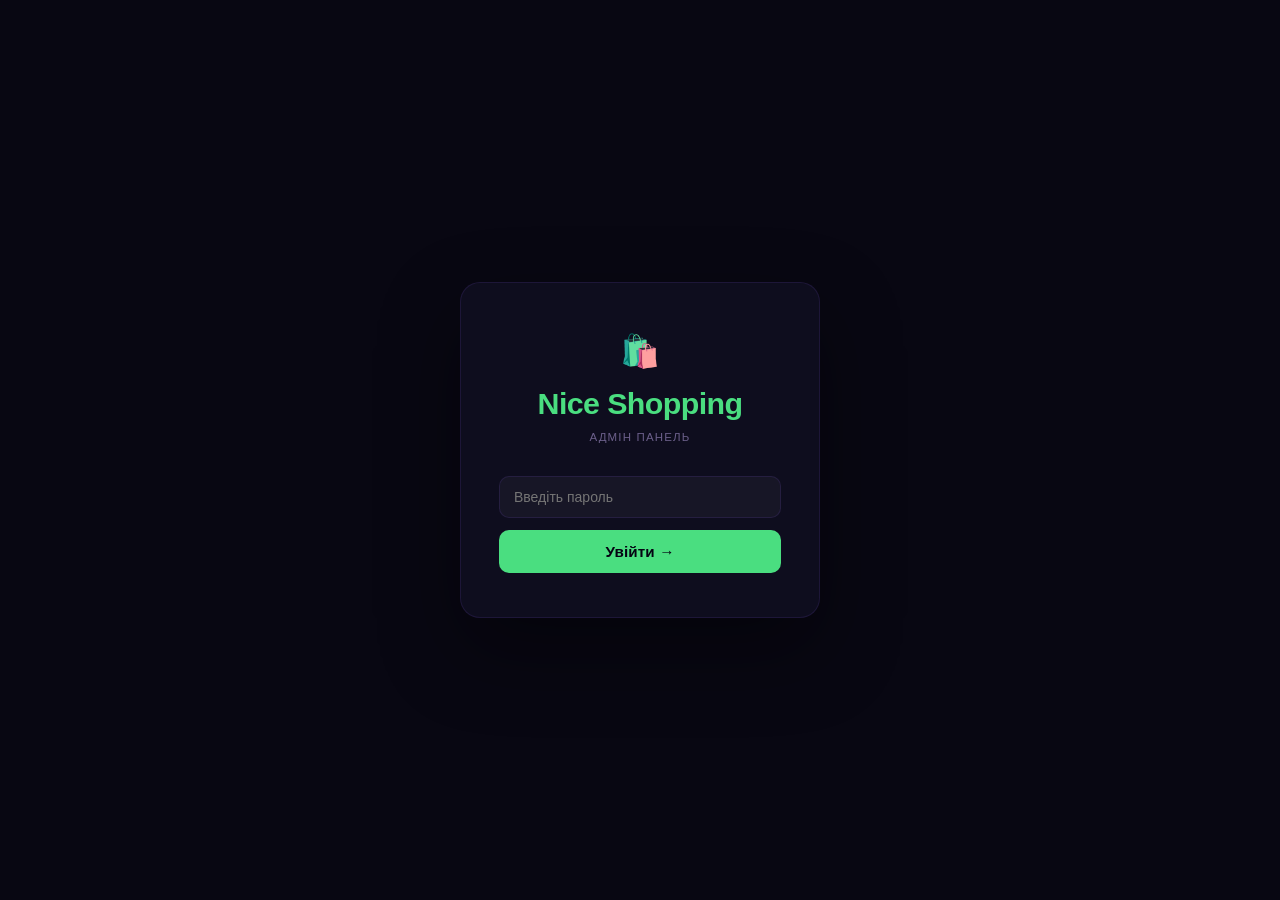
<file: admin.html>
<!doctype html>
<html lang="uk">
<head>
<meta charset="utf-8">
<meta name="viewport" content="width=device-width,initial-scale=1">
<meta http-equiv="Cache-Control" content="no-cache, no-store, must-revalidate">
<meta http-equiv="Pragma" content="no-cache">
<title>Адмін — Nice Shopping</title>
<link rel="icon" href="favicon.svg?v=2" type="image/svg+xml">
<script>try{if(localStorage.getItem('ns_admin_token'))document.documentElement.setAttribute('data-auth','1');}catch(e){}</script>
<style>
:root{
  --bg:#080712;--card:#0e0d1e;--card2:#13122a;
  --border:rgba(139,92,246,.12);--green:#4ade80;--glow:rgba(74,222,128,.1);
  --text:#eceaf8;--dim:#6b5f8a;--danger:#f87171;--warn:#fbbf24;
  --r:10px;--sb:220px;
}
*,*::before,*::after{box-sizing:border-box;margin:0;padding:0}
html,body{height:100%}
body{font-family:-apple-system,BlinkMacSystemFont,'Segoe UI',sans-serif;background:var(--bg);color:var(--text);font-size:14px;line-height:1.5}
button{cursor:pointer;font-family:inherit}
input,select,textarea{font-family:inherit;font-size:14px;color-scheme:dark}
select{background:#0e0d1e;color:#eceaf8;border-color:rgba(139,92,246,.2)}
option{background:#13122a;color:#eceaf8}
option:hover,option:checked{background:#1e1a3a;color:#c4b5fd}
a{text-decoration:none;color:inherit}

/* ── LOGIN ── */
[data-auth="1"] #loginScreen{display:none!important}
[data-auth="1"] #adminApp{display:block!important}
#loginScreen{position:fixed;inset:0;display:flex;align-items:center;justify-content:center;background:var(--bg);z-index:1000}
.lbox{background:var(--card);border:1px solid var(--border);border-radius:18px;padding:40px 36px;width:340px;text-align:center}
.llogo{font-size:1.8rem;font-weight:800;color:var(--green);margin-bottom:2px}
.lsub{font-size:.75rem;color:var(--dim);letter-spacing:.08em;text-transform:uppercase;margin-bottom:28px}
.linp{width:100%;padding:12px 14px;background:rgba(255,255,255,.04);border:1px solid var(--border);border-radius:var(--r);color:var(--text);outline:none;margin-bottom:12px;transition:border-color .15s}
.linp:focus{border-color:rgba(74,222,128,.5);box-shadow:0 0 0 3px rgba(74,222,128,.08)}
.lbtn{width:100%;padding:13px;background:var(--green);color:#050312;border:none;border-radius:var(--r);font-weight:700;font-size:.95rem;transition:all .2s;letter-spacing:.01em}
.lbtn:hover{filter:brightness(1.1)}
.lbtn:disabled{opacity:.5}
.lerr{color:var(--danger);font-size:.8rem;margin-top:10px;display:none}
.lbox{background:var(--card);border:1px solid var(--border);border-radius:20px;padding:44px 38px;width:360px;text-align:center;box-shadow:0 32px 80px rgba(0,0,0,.4)}
.llogo{font-size:1.9rem;font-weight:800;color:var(--green);margin-bottom:2px;letter-spacing:-.02em}
.lsub{font-size:.72rem;color:var(--dim);letter-spacing:.1em;text-transform:uppercase;margin-bottom:30px}

/* ── LAYOUT ── */
#adminApp{display:none;height:100vh;overflow:hidden}
#layout{display:flex;height:100vh}

/* ── SIDEBAR ── */
#sidebar{width:var(--sb);flex-shrink:0;background:var(--card);border-right:1px solid var(--border);display:flex;flex-direction:column;height:100vh;overflow-y:auto;transition:transform .25s;z-index:250}
.sb-logo{padding:22px 18px 14px;display:flex;align-items:center;gap:10px}
.sb-logo-icon{width:32px;height:32px;border-radius:9px;background:rgba(139,92,246,.12);border:1px solid rgba(139,92,246,.25);display:flex;align-items:center;justify-content:center;font-size:1.1rem;flex-shrink:0}
.sb-logo-name{font-size:1rem;font-weight:800;color:var(--green);letter-spacing:-.01em}
.sb-logo-sub{font-size:.62rem;color:var(--dim);letter-spacing:.09em;text-transform:uppercase;margin-top:1px}
.sb-sep{height:1px;background:var(--border);margin:4px 0}
nav{flex:1;padding:8px 6px}
.sb-section-label{font-size:.58rem;font-weight:800;color:rgba(139,92,246,.5);text-transform:uppercase;letter-spacing:.14em;padding:10px 12px 6px}
.sb-btn{display:flex;align-items:center;gap:11px;width:100%;padding:9px 12px;background:none;border:none;border-radius:11px;color:var(--dim);font-size:.84rem;font-weight:500;transition:all .2s;text-align:left;position:relative;cursor:pointer;margin-bottom:2px}
.sb-btn:hover{background:rgba(255,255,255,.05);color:var(--text)}
.sb-ico{font-size:1.05rem;width:34px;height:34px;display:flex;align-items:center;justify-content:center;flex-shrink:0;border-radius:10px;transition:all .22s;background:rgba(255,255,255,.04);border:1px solid rgba(255,255,255,.06)}
.sb-btn:hover .sb-ico{background:rgba(255,255,255,.08);transform:scale(1.05)}
/* per-tab active colors */
#btn-stats.active{background:rgba(139,92,246,.12);color:rgba(196,181,253,.95)}
#btn-stats.active .sb-ico{background:rgba(139,92,246,.22);border-color:rgba(139,92,246,.35);box-shadow:0 0 14px rgba(139,92,246,.25)}
#btn-products.active{background:rgba(59,130,246,.12);color:rgba(147,197,253,.95)}
#btn-products.active .sb-ico{background:rgba(59,130,246,.22);border-color:rgba(59,130,246,.35);box-shadow:0 0 14px rgba(59,130,246,.22)}
#btn-cats.active{background:rgba(251,146,60,.1);color:rgba(253,186,116,.95)}
#btn-cats.active .sb-ico{background:rgba(251,146,60,.2);border-color:rgba(251,146,60,.3);box-shadow:0 0 14px rgba(251,146,60,.2)}
#btn-orders.active{background:rgba(20,184,166,.1);color:rgba(94,234,212,.95)}
#btn-orders.active .sb-ico{background:rgba(20,184,166,.2);border-color:rgba(20,184,166,.3);box-shadow:0 0 14px rgba(20,184,166,.2)}
#btn-reviews.active{background:rgba(251,191,36,.1);color:rgba(253,224,71,.95)}
#btn-reviews.active .sb-ico{background:rgba(251,191,36,.2);border-color:rgba(251,191,36,.3);box-shadow:0 0 14px rgba(251,191,36,.2)}
/* hover icon tints */
#btn-stats:hover .sb-ico{background:rgba(139,92,246,.12)}
#btn-products:hover .sb-ico{background:rgba(59,130,246,.12)}
#btn-cats:hover .sb-ico{background:rgba(251,146,60,.1)}
#btn-orders:hover .sb-ico{background:rgba(20,184,166,.1)}
#btn-reviews:hover .sb-ico{background:rgba(251,191,36,.1)}
.sb-badge{margin-left:auto;font-size:.63rem;font-weight:800;padding:2px 8px;border-radius:20px;line-height:1.6;display:none}
#btn-products .sb-badge{background:rgba(59,130,246,.25);color:#93c5fd;border:1px solid rgba(59,130,246,.3)}
#btn-orders .sb-badge{background:rgba(248,113,113,.25);color:#fca5a5;border:1px solid rgba(248,113,113,.3)}
#btn-reviews .sb-badge{background:rgba(251,191,36,.22);color:#fde047;border:1px solid rgba(251,191,36,.28)}
/* new tabs */
#btn-clients.active{background:rgba(244,63,94,.1);color:rgba(253,164,175,.95)}
#btn-clients.active .sb-ico{background:rgba(244,63,94,.2);border-color:rgba(244,63,94,.3);box-shadow:0 0 14px rgba(244,63,94,.2)}
#btn-clients:hover .sb-ico{background:rgba(244,63,94,.1)}
#btn-promos.active{background:rgba(16,185,129,.1);color:rgba(110,231,183,.95)}
#btn-promos.active .sb-ico{background:rgba(16,185,129,.2);border-color:rgba(16,185,129,.3);box-shadow:0 0 14px rgba(16,185,129,.2)}
#btn-promos:hover .sb-ico{background:rgba(16,185,129,.1)}
#btn-banners.active{background:rgba(217,70,239,.1);color:rgba(240,171,252,.95)}
#btn-banners.active .sb-ico{background:rgba(217,70,239,.2);border-color:rgba(217,70,239,.3);box-shadow:0 0 14px rgba(217,70,239,.2)}
#btn-banners:hover .sb-ico{background:rgba(217,70,239,.1)}
#btn-delivery.active{background:rgba(14,165,233,.1);color:rgba(125,211,252,.95)}
#btn-delivery.active .sb-ico{background:rgba(14,165,233,.2);border-color:rgba(14,165,233,.3);box-shadow:0 0 14px rgba(14,165,233,.2)}
#btn-delivery:hover .sb-ico{background:rgba(14,165,233,.1)}
#btn-media.active{background:rgba(148,163,184,.1);color:rgba(203,213,225,.95)}
#btn-media.active .sb-ico{background:rgba(148,163,184,.15);border-color:rgba(148,163,184,.25);box-shadow:0 0 14px rgba(148,163,184,.15)}
#btn-media:hover .sb-ico{background:rgba(148,163,184,.1)}
#btn-settings.active{background:rgba(139,92,246,.1);color:rgba(196,181,253,.95)}
#btn-settings.active .sb-ico{background:rgba(139,92,246,.2);border-color:rgba(139,92,246,.3);box-shadow:0 0 14px rgba(139,92,246,.2)}
#btn-settings:hover .sb-ico{background:rgba(139,92,246,.1)}
.sb-bottom{padding:10px 8px 14px;border-top:1px solid var(--border);display:flex;flex-direction:column;gap:3px}
.sb-link{display:flex;align-items:center;gap:9px;padding:9px 14px;border-radius:var(--r);font-size:.79rem;font-weight:600;border:1px solid transparent;background:none;width:100%;text-align:left;text-decoration:none;cursor:pointer;font-family:inherit;transition:all .18s}
.sb-link.green{color:#4ade80;border-color:rgba(74,222,128,.18);background:rgba(74,222,128,.05)}
.sb-link.green:hover{background:rgba(74,222,128,.14);border-color:rgba(74,222,128,.4);color:#fff}
.sb-link.yellow{color:#fbbf24;border-color:rgba(251,191,36,.18);background:rgba(251,191,36,.05)}
.sb-link.yellow:hover{background:rgba(251,191,36,.14);border-color:rgba(251,191,36,.4);color:#fff}
.sb-link.blue{color:#60a5fa;border-color:rgba(96,165,250,.18);background:rgba(96,165,250,.05)}
.sb-link.blue:hover{background:rgba(96,165,250,.14);border-color:rgba(96,165,250,.4);color:#fff}
.sb-logout{display:flex;align-items:center;gap:9px;padding:9px 14px;border-radius:var(--r);border:1px solid rgba(248,113,113,.35);background:rgba(248,113,113,.1);color:#f87171;font-size:.79rem;font-weight:600;cursor:pointer;width:100%;font-family:inherit;transition:all .18s;margin-top:4px}
.sb-logout:hover{background:rgba(248,113,113,.22);color:#fff;border-color:rgba(248,113,113,.6)}

/* ── MAIN ── */
#main{flex:1;overflow:hidden;display:flex;flex-direction:column}
.tab{display:none;flex:1;flex-direction:column;overflow:hidden}
.tab.active{display:flex}
.tab-scroll{flex:1;overflow-y:auto;-webkit-overflow-scrolling:touch}

/* ── PAGE HEADER ── */
.phdr{display:flex;align-items:center;justify-content:space-between;padding:18px 24px 16px;gap:10px;flex-wrap:wrap;border-bottom:1px solid rgba(255,255,255,.04)}
.phdr-title{font-size:1.25rem;font-weight:700;letter-spacing:-.01em}
.phdr-right{display:flex;gap:8px;align-items:center}

/* ── BUTTONS ── */
.btn-green{display:inline-flex;align-items:center;gap:6px;padding:9px 18px;background:var(--green);color:#020d04;border:none;border-radius:var(--r);font-weight:700;font-size:.84rem;transition:opacity .15s}
.btn-green:hover{opacity:.85}
.btn-out{display:inline-flex;align-items:center;gap:5px;padding:8px 14px;background:none;border:1px solid var(--border);color:var(--dim);border-radius:var(--r);font-size:.8rem;transition:background .15s,color .15s}
.btn-out:hover{background:rgba(255,255,255,.05);color:var(--text)}
.btn-sm{padding:5px 10px;border-radius:6px;font-size:.74rem;border:1px solid var(--border);background:none;color:var(--dim);transition:all .15s}
.btn-sm:hover{background:rgba(255,255,255,.06);color:var(--text)}
.btn-sm.danger{border-color:rgba(248,113,113,.3);color:var(--danger)}
.btn-sm.danger:hover{background:rgba(248,113,113,.1)}
.btn-sm.primary{border-color:rgba(74,222,128,.3);color:var(--green)}
.btn-sm.primary:hover{background:rgba(74,222,128,.1)}

/* ── FILTER BAR ── */
.fbar-wrap{padding:10px 22px;overflow-x:auto;scrollbar-width:none}
.fbar-wrap::-webkit-scrollbar{display:none}
.fbar{display:flex;gap:6px;white-space:nowrap}
.fp{padding:6px 14px;border-radius:20px;border:1px solid var(--border);background:none;color:var(--dim);font-size:.76rem;white-space:nowrap;transition:all .15s}
.fp:hover{background:var(--glow);color:var(--text)}
.fp.active{background:var(--green);color:#020d04;border-color:var(--green);font-weight:600}

/* ── TABLE ── */
.tbl-wrap{overflow-x:auto}
.dtbl{width:100%;border-collapse:collapse}
.dtbl th{padding:10px 14px;text-align:left;font-size:.68rem;color:var(--dim);text-transform:uppercase;letter-spacing:.07em;border-bottom:1px solid var(--border);white-space:nowrap;background:rgba(255,255,255,.015)}
.dtbl td{padding:10px 14px;border-bottom:1px solid rgba(255,255,255,.03);vertical-align:middle}
.dtbl tbody tr:hover{background:rgba(139,92,246,.04)}
.dtbl tbody tr:last-child td{border-bottom:none}

/* ── THUMB ── */
.thumb{width:38px;height:38px;border-radius:8px;object-fit:cover}
.thumb-ph{width:38px;height:38px;border-radius:8px;background:linear-gradient(135deg,rgba(139,92,246,.2),rgba(74,222,128,.12));display:flex;align-items:center;justify-content:center;font-size:.95rem}

/* ── INLINE INPUTS ── */
.iinp{background:rgba(255,255,255,.04);border:1px solid rgba(139,92,246,.15);border-radius:6px;color:var(--text);padding:4px 8px;width:68px;text-align:center;transition:border-color .15s}
.iinp:focus{outline:none;border-color:var(--green);box-shadow:0 0 0 2px rgba(74,222,128,.12)}
.stk-cell{display:flex;align-items:center;gap:6px}
.stk-tog{padding:3px 9px;border-radius:6px;font-size:.68rem;font-weight:600;border:1px solid;cursor:pointer;background:none;transition:all .15s}
.cat-pill{display:inline-block;padding:3px 9px;border-radius:6px;font-size:.74rem;border:1px solid var(--border);cursor:pointer;white-space:nowrap;transition:all .15s}
.cat-pill:hover{border-color:rgba(139,92,246,.45);color:var(--accent)}
.stk-tog.avail{border-color:rgba(74,222,128,.35);color:var(--green)}
.stk-tog.limited{border-color:rgba(251,191,36,.35);color:#fbbf24}
.stk-tog.out{border-color:rgba(248,113,113,.35);color:var(--danger)}

/* ── PROD GRID ── */
.pgrid{display:grid;grid-template-columns:repeat(auto-fill,minmax(170px,1fr));gap:12px;padding:0 22px 22px}
.pgc{background:var(--card);border:1px solid var(--border);border-radius:12px;overflow:hidden;display:flex;flex-direction:column}
.pgc-img{aspect-ratio:1;position:relative;display:flex;align-items:center;justify-content:center;overflow:hidden;background:linear-gradient(135deg,rgba(139,92,246,.12),rgba(74,222,128,.08))}
.pgc-img img{position:absolute;inset:0;width:100%;height:100%;object-fit:cover}
.pgc-body{padding:8px 10px;flex:1}
.pgc-name{font-size:.76rem;font-weight:600;overflow:hidden;text-overflow:ellipsis;white-space:nowrap}
.pgc-price{font-size:.88rem;font-weight:700;color:var(--green)}
.pgc-old{font-size:.7rem;color:var(--dim);text-decoration:line-through;margin-left:4px}
.pgc-acts{display:flex;gap:4px;padding:7px 8px;border-top:1px solid var(--border)}
.pgc-acts .btn-sm{flex:1;text-align:center;padding:5px 4px}

/* ── VIEW SWITCH ── */
.vsw{display:flex;gap:4px}
.vbtn{padding:6px 10px;border-radius:8px;border:1px solid var(--border);background:none;color:var(--dim);font-size:.82rem;transition:all .15s}
.vbtn.active{background:var(--glow);color:var(--green);border-color:rgba(74,222,128,.3)}

/* ── STAT SECTIONS ── */
.stat-sec{padding:16px 22px 6px}
.stat-sec-label{font-size:.67rem;font-weight:700;color:var(--dim);text-transform:uppercase;letter-spacing:.09em;margin-bottom:10px}
.sgrid{display:grid;grid-template-columns:repeat(auto-fit,minmax(160px,1fr));gap:10px}

/* ── STAT CARDS ── */
.scard{background:var(--card);border:1px solid var(--border);border-left:3px solid transparent;border-radius:12px;padding:14px 16px;transition:border-color .15s}
.scard:hover{border-color:rgba(74,222,128,.25)}
.scard.s-green{border-left-color:var(--green)}
.scard.s-blue{border-left-color:#60a5fa}
.scard.s-purple{border-left-color:#a78bfa}
.scard.s-teal{border-left-color:#34d399}
.scard.s-warn{border-left-color:var(--warn)}
.scard-label{font-size:.67rem;color:var(--dim);text-transform:uppercase;letter-spacing:.07em;margin-bottom:5px}
.scard-val{font-size:1.45rem;font-weight:700}
.scard-val.green{color:var(--green)}
.scard-val.blue{color:#60a5fa}
.scard-val.purple{color:#a78bfa}
.scard-val.teal{color:#34d399}
.scard-val.warn{color:var(--warn)}
.scard-sub{font-size:.7rem;color:var(--dim);margin-top:4px}

/* ── STATUS CHIPS ── */
.sch-row{display:flex;gap:8px;flex-wrap:wrap}
.sch{display:flex;align-items:center;gap:10px;padding:10px 16px;background:var(--card);border:1px solid var(--border);border-radius:10px;flex:1;min-width:120px}
.sch-ico{font-size:1.1rem}
.sch-label{font-size:.65rem;color:var(--dim);text-transform:uppercase;letter-spacing:.05em}
.sch-val{font-size:1.15rem;font-weight:700}

/* ── LOW STOCK ── */
.ls-card{background:rgba(248,113,113,.05);border:1px solid rgba(248,113,113,.2);border-radius:12px;padding:14px 16px}
.ls-title{font-size:.7rem;font-weight:700;color:var(--danger);text-transform:uppercase;letter-spacing:.08em;margin-bottom:8px}
.ls-item{display:flex;justify-content:space-between;align-items:center;padding:7px 0;border-bottom:1px solid rgba(248,113,113,.08);font-size:.8rem;gap:10px}
.ls-item:last-child{border-bottom:none}
.ls-thumb{width:38px;height:38px;border-radius:8px;object-fit:cover;flex-shrink:0;border:1px solid rgba(139,92,246,.18)}
.ls-thumb-ph{width:38px;height:38px;border-radius:8px;background:var(--card);border:1px solid var(--border);flex-shrink:0;display:flex;align-items:center;justify-content:center;font-size:1.2rem}
.ls-item-name{flex:1;overflow:hidden;text-overflow:ellipsis;white-space:nowrap}
.ls-item-actions{display:flex;align-items:center;gap:5px;flex-shrink:0}
.ls-stk-inp{width:52px;font-size:.75rem;padding:3px 5px;border-radius:6px;border:1px solid var(--border);background:var(--card);color:var(--text);text-align:center}

/* ── CHART ── */
.chart-wrap{display:flex;align-items:flex-end;gap:6px;height:110px}
.bcol{display:flex;flex-direction:column;align-items:center;flex:1;height:100%;gap:3px}
.bval{font-size:.62rem;color:var(--dim)}
.bbg{flex:1;width:100%;background:rgba(74,222,128,.06);border-radius:4px;display:flex;align-items:flex-end}
.bfill{width:100%;background:linear-gradient(to top,#2ecc71,#4ade8088);border-radius:4px;min-height:3px}
.blbl{font-size:.62rem;color:var(--dim)}

/* ── NEW TABS SHARED ── */
.nt-body{padding:20px 22px 40px}
.nt-sec{background:var(--card2);border:1px solid var(--border);border-radius:16px;padding:20px 22px;margin-bottom:16px}
.nt-sec-title{font-size:.72rem;font-weight:700;text-transform:uppercase;letter-spacing:.1em;color:var(--dim);margin-bottom:14px}
.nt-grid{display:grid;grid-template-columns:1fr 1fr;gap:12px}
.nt-grid.c3{grid-template-columns:1fr 1fr 1fr}
.nt-field{display:flex;flex-direction:column;gap:5px}
.nt-label{font-size:.72rem;font-weight:600;color:var(--dim)}
.nt-inp{padding:9px 12px;background:rgba(255,255,255,.04);border:1px solid var(--border);border-radius:8px;color:var(--text);outline:none;width:100%;transition:border-color .15s;font-size:.85rem}
.nt-inp:focus{border-color:rgba(139,92,246,.5)}
.nt-save{display:inline-flex;align-items:center;gap:6px;padding:9px 20px;background:rgba(139,92,246,.2);border:1px solid rgba(139,92,246,.35);border-radius:9px;color:rgba(196,181,253,.95);font-size:.82rem;font-weight:700;cursor:pointer;transition:all .18s}
.nt-save:hover{background:rgba(139,92,246,.35)}
/* client table */
.cli-tbl{width:100%;border-collapse:collapse;font-size:.82rem}
.cli-tbl th{padding:8px 12px;text-align:left;font-size:.68rem;font-weight:700;text-transform:uppercase;letter-spacing:.08em;color:var(--dim);border-bottom:1px solid var(--border)}
.cli-tbl td{padding:9px 12px;border-bottom:1px solid rgba(139,92,246,.06)}
.cli-tbl tr:hover td{background:rgba(139,92,246,.04)}
/* promo codes */
.promo-card{background:var(--card2);border:1px solid var(--border);border-radius:12px;padding:14px 16px;display:flex;align-items:center;gap:12px;margin-bottom:8px}
.promo-code{font-size:.9rem;font-weight:800;letter-spacing:.08em;color:#4ade80;background:rgba(74,222,128,.1);border:1px solid rgba(74,222,128,.2);border-radius:8px;padding:4px 12px}
.promo-info{flex:1;font-size:.8rem;color:var(--dim)}
.promo-badge{font-size:.72rem;font-weight:700;padding:3px 10px;border-radius:20px;background:rgba(139,92,246,.15);color:rgba(196,181,253,.9)}
/* media grid */
.media-grid{display:grid;grid-template-columns:repeat(auto-fill,minmax(120px,1fr));gap:10px;padding:18px 22px}
.media-item{border-radius:10px;overflow:hidden;border:1px solid var(--border);cursor:pointer;position:relative;aspect-ratio:1;background:var(--card2)}
.media-item img{width:100%;height:100%;object-fit:cover;display:block}
.media-item:hover::after{content:'Копіювати';position:absolute;inset:0;background:rgba(0,0,0,.6);display:flex;align-items:center;justify-content:center;font-size:.72rem;font-weight:700;color:#fff}
.media-name{font-size:.62rem;color:var(--dim);padding:4px 6px;text-align:center;overflow:hidden;text-overflow:ellipsis;white-space:nowrap}
/* delivery toggle */
.del-toggle{display:flex;gap:8px;flex-wrap:wrap}
.del-tog-btn{padding:7px 16px;border-radius:9px;border:1px solid var(--border);background:none;color:var(--dim);font-size:.8rem;cursor:pointer;transition:all .18s}
.del-tog-btn.active{background:rgba(14,165,233,.15);border-color:rgba(14,165,233,.35);color:rgba(125,211,252,.95)}
/* banner preview */
.banner-preview{border-radius:14px;overflow:hidden;margin-top:14px;min-height:80px;display:flex;align-items:center;padding:20px 24px;border:1px solid var(--border)}
.banner-preview-title{font-size:1.1rem;font-weight:800;margin-bottom:4px}
.banner-preview-sub{font-size:.8rem;opacity:.7;margin-bottom:10px}
.banner-preview-btn{display:inline-flex;padding:7px 16px;border-radius:8px;font-size:.8rem;font-weight:700;background:rgba(255,255,255,.15);color:#fff;border:1px solid rgba(255,255,255,.3)}

/* ── CATALOG CARDS ── */
.catgrid{display:grid;grid-template-columns:repeat(auto-fill,minmax(190px,1fr));gap:14px;padding:18px 22px}
.catcard{background:var(--card2);border:1px solid var(--border);border-radius:18px;padding:22px 16px 16px;text-align:center;cursor:pointer;position:relative;transition:all .22s;overflow:hidden}
.catcard::after{content:'';position:absolute;inset:0;background:linear-gradient(135deg,rgba(139,92,246,.07),rgba(74,222,128,.04));opacity:0;transition:opacity .22s;pointer-events:none}
.catcard:hover{border-color:rgba(139,92,246,.4);transform:translateY(-2px);box-shadow:0 10px 30px rgba(0,0,0,.35)}
.catcard:hover::after{opacity:1}
.catcard-ico-wrap{width:60px;height:60px;border-radius:16px;background:linear-gradient(135deg,rgba(139,92,246,.18),rgba(74,222,128,.1));border:1px solid rgba(139,92,246,.22);display:flex;align-items:center;justify-content:center;font-size:1.8rem;margin:0 auto 12px;transition:transform .22s}
.catcard:hover .catcard-ico-wrap{transform:scale(1.06)}
.catcard-name{font-size:.88rem;font-weight:700;margin-bottom:8px;line-height:1.35}
.catcard-count{display:inline-flex;align-items:center;padding:3px 11px;border-radius:20px;font-size:.7rem;font-weight:600;background:rgba(139,92,246,.1);border:1px solid rgba(139,92,246,.18);color:rgba(200,185,255,.75);margin-bottom:14px}
.catcard-actions{display:flex;gap:6px;justify-content:center}
.catcard-del{position:absolute;top:9px;right:9px;background:rgba(248,113,113,.08);border:1px solid rgba(248,113,113,.2);color:var(--danger);font-size:.7rem;padding:3px 8px;border-radius:7px;opacity:0;transition:all .18s;cursor:pointer}
.catcard:hover .catcard-del{opacity:1}
.catcard-del:hover{background:rgba(248,113,113,.2);border-color:rgba(248,113,113,.45)}

/* ── ORDER FILTER TABS ── */
.ord-tabs{display:flex;gap:2px;padding:12px 22px 0;border-bottom:1px solid var(--border);margin-bottom:14px}
.ord-tab{background:none;border:1px solid transparent;border-bottom:none;color:var(--dim);font-size:.79rem;font-weight:600;padding:7px 16px;border-radius:9px 9px 0 0;cursor:pointer;transition:all .18s;position:relative;bottom:-1px}
.ord-tab:hover{color:var(--text);background:rgba(139,92,246,.06)}
.ord-tab.active{background:var(--card2);border-color:var(--border)}
/* Нові — синій */
#ordTabNew:hover{background:rgba(59,130,246,.08)}
#ordTabNew.active{color:rgba(147,197,253,.95);border-color:rgba(59,130,246,.3);box-shadow:inset 0 2px 0 rgba(59,130,246,.5)}
/* В обробці — жовтий */
#ordTabProcessing:hover{background:rgba(251,191,36,.07)}
#ordTabProcessing.active{color:rgba(253,224,71,.95);border-color:rgba(251,191,36,.3);box-shadow:inset 0 2px 0 rgba(251,191,36,.5)}
/* Готові — зелений */
#ordTabDone:hover{background:rgba(74,222,128,.07)}
#ordTabDone.active{color:rgba(134,239,172,.95);border-color:rgba(74,222,128,.3);box-shadow:inset 0 2px 0 rgba(74,222,128,.5)}
.ord-tab .ord-tab-badge{display:inline-flex;align-items:center;justify-content:center;min-width:18px;height:18px;border-radius:9px;font-size:.67rem;font-weight:700;padding:0 5px;margin-left:6px;background:rgba(139,92,246,.25);color:rgba(200,185,255,.9)}
#ordTabNew.active .ord-tab-badge{background:rgba(59,130,246,.35)}
#ordTabProcessing.active .ord-tab-badge{background:rgba(251,191,36,.25)}
#ordTabDone.active .ord-tab-badge{background:rgba(74,222,128,.25)}
.ord-tab-badge.red{background:rgba(248,113,113,.25);color:#f87171}
.ord-tab-badge.yellow{background:rgba(251,191,36,.18);color:#fbbf24}
.ord-tab-badge.green{background:rgba(74,222,128,.2);color:#4ade80}

/* ── ORDER ROWS ── */
.ord-detail{display:none;background:#080e0a;border-top:1px solid var(--border)}
.ord-detail.open{display:block}
.ord-grid{display:grid;grid-template-columns:1fr 1fr;gap:10px 24px;padding:14px 20px}
.ord-label{font-size:.68rem;color:var(--dim);text-transform:uppercase;letter-spacing:.06em}
.ord-val{font-size:.86rem}
.ord-footer{padding:12px 20px;display:flex;justify-content:space-between;align-items:center;border-top:1px solid rgba(74,222,128,.06)}

/* ── REVIEW CARD ── */
.rcard{background:var(--card2);border:1px solid var(--border);border-radius:12px;padding:14px 18px;margin-bottom:10px;transition:border-color .15s}
.rcard:hover{border-color:rgba(139,92,246,.25)}
.rcard-hdr{display:flex;align-items:center;justify-content:space-between;margin-bottom:6px}
.rcard-name{font-weight:600;font-size:.88rem}
.rcard-stars{color:var(--warn);font-size:.84rem;letter-spacing:1px}
.rcard-text{font-size:.82rem;color:var(--dim);line-height:1.55}

/* ── OVERLAY PANEL ── */
#overlay{position:fixed;inset:0;background:rgba(0,0,0,.72);display:none;z-index:500;justify-content:flex-end}
#overlay.open{display:flex}
#panel{width:530px;max-width:100%;background:var(--card);border-left:1px solid var(--border);display:flex;flex-direction:column;height:100vh;overflow:hidden}
.panel-hdr{display:flex;align-items:center;justify-content:space-between;padding:16px 18px;border-bottom:1px solid var(--border);flex-shrink:0}
.panel-title{font-size:.98rem;font-weight:700}
.panel-close{width:28px;height:28px;border-radius:50%;background:rgba(255,255,255,.06);border:none;color:var(--dim);font-size:.9rem;display:flex;align-items:center;justify-content:center}
.panel-close:hover{background:rgba(255,255,255,.12);color:var(--text)}
.panel-body{flex:1;overflow-y:auto;padding:18px}
.panel-footer{padding:14px 18px;border-top:1px solid var(--border);display:flex;gap:8px;flex-shrink:0}

/* ── FORM ── */
.fsect{margin-bottom:18px}
.fsect-title{font-size:.68rem;font-weight:700;color:var(--green);text-transform:uppercase;letter-spacing:.1em;margin-bottom:10px}
.frow{display:grid;gap:10px;margin-bottom:10px}
.frow.c2{grid-template-columns:1fr 1fr}
.frow.c3{grid-template-columns:1fr 1fr 1fr}
.ff{display:flex;flex-direction:column;gap:4px}
.flbl{font-size:.68rem;color:var(--dim);text-transform:uppercase;letter-spacing:.05em}
.finp,.fsel,.fta{width:100%;padding:10px 12px;background:rgba(139,92,246,.06);border:1px solid var(--border);border-radius:var(--r);color:var(--text);outline:none;transition:all .15s}
.finp:focus,.fsel:focus,.fta:focus{border-color:rgba(74,222,128,.5);box-shadow:0 0 0 3px rgba(74,222,128,.08)}
select,select.fsel,select.iinp,.nt-inp[type!="text"][type!="number"][type!="email"][type!="password"]{color-scheme:dark}
.fta{resize:vertical;min-height:72px}
.fhint{font-size:.7rem;color:var(--dim)}
.fhint.green{color:var(--green)}

/* ── IMG SLOTS ── */
.islots{display:flex;gap:7px;flex-wrap:wrap;margin-bottom:8px}
.islot{width:76px;height:76px;border-radius:10px;border:1.5px dashed rgba(74,222,128,.22);display:flex;align-items:center;justify-content:center;font-size:1.2rem;color:var(--dim);cursor:pointer;position:relative;overflow:hidden;transition:border-color .15s}
.islot:hover{border-color:var(--green)}
.islot.filled{border-style:solid;border-color:var(--border)}
.islot.active-slot{border-color:var(--green)!important}
.islot img{position:absolute;inset:0;width:100%;height:100%;object-fit:cover}
.islot-main{position:absolute;bottom:2px;left:2px;font-size:.52rem;background:var(--green);color:#020d04;padding:1px 4px;border-radius:3px;font-weight:700}
.islot-del{position:absolute;top:2px;right:2px;width:17px;height:17px;border-radius:50%;background:rgba(0,0,0,.75);border:none;color:#fff;font-size:.6rem;display:flex;align-items:center;justify-content:center}
.img-url-row{display:flex;gap:6px}
.img-rot-row{display:flex;gap:5px;margin-top:5px}

/* ── COLORS ── */
.cpresets{display:flex;gap:7px;flex-wrap:wrap;margin-bottom:7px}
.csw{width:26px;height:26px;border-radius:50%;border:2px solid transparent;cursor:pointer;transition:border-color .15s,transform .1s;flex-shrink:0}
.csw:hover{transform:scale(1.1)}
.csw.on{border-color:#fff;box-shadow:0 0 0 1px rgba(0,0,0,.4)}
.ctags{display:flex;gap:5px;flex-wrap:wrap;margin-bottom:8px}
.ctag{display:flex;align-items:center;gap:5px;padding:3px 8px 3px 5px;background:rgba(74,222,128,.07);border:1px solid rgba(74,222,128,.18);border-radius:20px;font-size:.76rem}
.cdot{width:11px;height:11px;border-radius:50%;flex-shrink:0}
.ctag-del{background:none;border:none;color:var(--dim);font-size:.75rem;padding:0;line-height:1}
.ctag-del:hover{color:var(--danger)}
.cust-row{display:flex;gap:7px;align-items:center}

/* ── ICON GRID ── */
.icongrid{display:flex;gap:5px;flex-wrap:wrap;margin:8px 0}
.iopt{width:34px;height:34px;border-radius:8px;display:flex;align-items:center;justify-content:center;font-size:1.05rem;cursor:pointer;border:2px solid transparent;background:rgba(255,255,255,.03);transition:border-color .15s}
.iopt:hover{background:rgba(255,255,255,.07)}
.iopt.sel{border-color:var(--green);background:rgba(74,222,128,.1)}

/* ── MODAL ── */
.moverlay{position:fixed;inset:0;background:rgba(0,0,0,.72);display:none;align-items:center;justify-content:center;z-index:600}
.moverlay.open{display:flex}
.mbox{background:var(--card);border:1px solid var(--border);border-radius:16px;padding:22px;width:460px;max-width:95vw;max-height:85vh;overflow-y:auto}
.mhdr{display:flex;align-items:center;justify-content:space-between;margin-bottom:14px}
.mtitle{font-size:.96rem;font-weight:700}
.mcats{display:flex;flex-wrap:wrap;gap:7px}
.mcat-btn{padding:8px 13px;border-radius:var(--r);border:1px solid var(--border);background:none;color:var(--dim);font-size:.78rem;transition:all .15s}
.mcat-btn:hover{background:var(--glow);color:var(--text)}
.mcat-btn.cur{border-color:var(--green);color:var(--green);background:rgba(74,222,128,.08)}

/* ── EMPTY ── */
.empty{display:flex;flex-direction:column;align-items:center;justify-content:center;padding:55px 20px;color:var(--dim);gap:10px;text-align:center}
.empty-ico{font-size:2.3rem}
.empty p{font-size:.88rem}

/* ── MOBILE ── */
#menuBtn{display:none;position:fixed;top:11px;left:11px;z-index:300;background:var(--card);border:1px solid var(--border);width:36px;height:36px;border-radius:9px;align-items:center;justify-content:center;font-size:1rem;color:var(--text)}
#sbOverlay{display:none;position:fixed;inset:0;background:rgba(0,0,0,.5);z-index:200}
@media(max-width:768px){
  #menuBtn{display:flex}
  #sidebar{position:fixed;left:0;top:0;bottom:0;transform:translateX(-100%)}
  #sidebar.open{transform:translateX(0)}
  #sbOverlay.open{display:block}
  .phdr{padding-top:14px;padding-left:54px}
  #panel{width:100%;border-left:none;height:auto;max-height:90vh}
  #overlay{align-items:flex-end}
  .sgrid{grid-template-columns:repeat(2,1fr)}
  .sch-row{flex-direction:column}
  .stat-sec{padding:10px 14px 4px}
  .frow.c2,.frow.c3{grid-template-columns:1fr}
  .dtbl{min-width:480px}
  .ord-grid{grid-template-columns:1fr}
}

/* ── TOAST ── */
#toast{position:fixed;bottom:22px;left:50%;transform:translateX(-50%);background:#1a2e1e;border:1px solid rgba(74,222,128,.22);color:var(--text);padding:9px 20px;border-radius:30px;font-size:.83rem;z-index:9999;opacity:0;transition:opacity .25s;pointer-events:none;white-space:nowrap}
#toast.show{opacity:1}

/* ── MISC ── */
.box{background:var(--card);border:1px solid var(--border);border-radius:14px;overflow:hidden}
.badge{display:inline-flex;align-items:center;gap:4px;padding:2px 9px;border-radius:20px;font-size:.68rem;font-weight:600;background:rgba(74,222,128,.1);border:1px solid rgba(74,222,128,.18);color:rgba(74,222,128,.9)}

/* ── SCROLLBAR ── */
.tab-scroll::-webkit-scrollbar{width:5px}
.tab-scroll::-webkit-scrollbar-track{background:transparent}
.tab-scroll::-webkit-scrollbar-thumb{background:rgba(139,92,246,.25);border-radius:4px}
.tab-scroll::-webkit-scrollbar-thumb:hover{background:rgba(139,92,246,.45)}
#sidebar::-webkit-scrollbar{width:4px}
#sidebar::-webkit-scrollbar-track{background:transparent}
#sidebar::-webkit-scrollbar-thumb{background:rgba(139,92,246,.2);border-radius:4px}
</style>
</head>
<body>

<!-- ── LOGIN ── -->
<div id="loginScreen">
  <div class="lbox">
    <div style="font-size:2rem;margin-bottom:6px">🛍️</div>
    <div class="llogo">Nice Shopping</div>
    <div class="lsub">Адмін панель</div>
    <input id="loginPass" class="linp" type="password" placeholder="Введіть пароль">
    <button class="lbtn" onclick="doLogin()">Увійти →</button>
    <div id="loginErr" class="lerr"></div>
  </div>
</div>

<!-- ── ADMIN ── -->
<div id="adminApp">
<button id="menuBtn" onclick="openSb()">☰</button>
<div id="sbOverlay" onclick="closeSb()"></div>
<div id="layout">

<!-- SIDEBAR -->
<aside id="sidebar">
  <div class="sb-logo">
    <div class="sb-logo-icon"><svg width="22" height="22" viewBox="0 0 24 24" fill="none" aria-hidden="true"><path d="M9 8Q9 4.5 12 4.5Q15 4.5 15 8" stroke="#a78bfa" stroke-width="1.9" stroke-linecap="round"/><path d="M5 8.5L3.5 21.5Q3.5 22.5 4.5 22.5L19.5 22.5Q20.5 22.5 20.5 21.5L19 8.5Z" stroke="#a78bfa" stroke-width="1.7"/><circle cx="12" cy="13.5" r="2.4" fill="#a78bfa" opacity=".9"/><circle cx="12" cy="18.5" r="2.4" fill="#a78bfa" opacity=".9"/><circle cx="9.5" cy="16" r="2.4" fill="#a78bfa" opacity=".9"/><circle cx="14.5" cy="16" r="2.4" fill="#a78bfa" opacity=".9"/></svg></div>
    <div>
      <div class="sb-logo-name">Nice Shopping</div>
      <div class="sb-logo-sub">Адмін панель</div>
    </div>
  </div>
  <div class="sb-sep"></div>
  <nav>
    <div class="sb-section-label">Меню</div>
    <button class="sb-btn active" id="btn-stats"    onclick="showTab('stats')">   <span class="sb-ico">📊</span> Статистика</button>
    <button class="sb-btn"        id="btn-products" onclick="showTab('products')"><span class="sb-ico">📦</span> Товари <span class="sb-badge" id="sbProd">0</span></button>
    <button class="sb-btn"        id="btn-cats"     onclick="showTab('cats')">    <span class="sb-ico">🗂</span> Каталоги</button>
    <button class="sb-btn"        id="btn-orders"   onclick="showTab('orders')">  <span class="sb-ico">📋</span> Замовлення <span class="sb-badge" id="sbOrd">0</span></button>
    <button class="sb-btn"        id="btn-reviews"  onclick="showTab('reviews')"> <span class="sb-ico">⭐</span> Відгуки <span class="sb-badge" id="sbRev" style="display:none">0</span></button>
    <div class="sb-section-label" style="margin-top:6px">Управління</div>
    <button class="sb-btn" id="btn-clients"  onclick="showTab('clients')"> <span class="sb-ico">👥</span> Клієнти</button>
    <button class="sb-btn" id="btn-promos"   onclick="showTab('promos')">  <span class="sb-ico">🎁</span> Промокоди</button>
    <button class="sb-btn" id="btn-banners"  onclick="showTab('banners')"> <span class="sb-ico">📢</span> Акції/Банери</button>
    <button class="sb-btn" id="btn-delivery" onclick="showTab('delivery')"><span class="sb-ico">🚚</span> Доставка</button>
    <button class="sb-btn" id="btn-media"    onclick="showTab('media')">   <span class="sb-ico">📸</span> Медіабанк</button>
    <button class="sb-btn" id="btn-settings" onclick="showTab('settings')"><span class="sb-ico">⚙️</span> Налаштування</button>
  </nav>
  <div class="sb-sep"></div>
  <div class="sb-bottom">
    <a href="index.html" target="_blank" class="sb-link green">↗ Відкрити сайт</a>
    <button class="sb-link yellow" onclick="doRefresh()">↻ Оновити сторінку</button>
    <button class="sb-link blue" onclick="doDebug()">🔍 Стан системи</button>
    <button class="sb-logout" onclick="doLogout()">← Вийти з панелі</button>
  </div>
</aside>

<!-- MAIN -->
<div id="main">

<!-- STATS TAB -->
<div id="tab-stats" class="tab active">
  <div class="tab-scroll">
    <div class="phdr"><div class="phdr-title">Статистика</div></div>

    <!-- PRIMARY KPIs -->
    <div class="stat-sec">
      <div class="stat-sec-label">Продажі</div>
      <div class="sgrid" style="grid-template-columns:repeat(auto-fit,minmax(175px,1fr))">
        <div class="scard s-green">
          <div class="scard-label">Виручка</div>
          <div class="scard-val green" id="sRevenue">—</div>
          <div class="scard-sub">на суму продано: <span id="sSoldVal">—</span></div>
        </div>
        <div class="scard s-blue">
          <div class="scard-label">Замовлень</div>
          <div class="scard-val blue" id="sOrders">—</div>
          <div class="scard-sub">товарів продано: <span id="sSold">—</span> шт</div>
        </div>
        <div class="scard s-purple">
          <div class="scard-label">Середній чек</div>
          <div class="scard-val purple" id="sAvgOrder">—</div>
        </div>
        <div class="scard s-teal">
          <div class="scard-label">Конверсія</div>
          <div class="scard-val teal" id="sConv">—</div>
          <div class="scard-sub">відвідувачів до замовлень</div>
        </div>
      </div>
    </div>

    <!-- STATUS CHIPS -->
    <div class="stat-sec">
      <div class="stat-sec-label">Статуси замовлень</div>
      <div class="sch-row">
        <div class="sch"><span class="sch-ico">📋</span><div><div class="sch-label">В обробці</div><div class="sch-val" id="sStatusProc">—</div></div></div>
        <div class="sch"><span class="sch-ico">🚚</span><div><div class="sch-label">В дорозі</div><div class="sch-val" style="color:#60a5fa" id="sStatusTrans">—</div></div></div>
        <div class="sch"><span class="sch-ico">✅</span><div><div class="sch-label">Виконано</div><div class="sch-val" style="color:var(--green)" id="sStatusDone">—</div></div></div>
      </div>
    </div>

    <!-- SECONDARY KPIs -->
    <div class="stat-sec">
      <div class="stat-sec-label">Склад і фінанси</div>
      <div class="sgrid">
        <div class="scard">
          <div class="scard-label">Відвідувачів</div>
          <div class="scard-val" id="sVisits">—</div>
          <div class="scard-sub">за 7 днів</div>
        </div>
        <div class="scard">
          <div class="scard-label">Товарів</div>
          <div class="scard-val green" id="sProducts">—</div>
          <div class="scard-sub">у каталозі</div>
        </div>
        <div class="scard">
          <div class="scard-label">Залишок (шт)</div>
          <div class="scard-val" id="sStockQty">—</div>
          <div class="scard-sub">вартість: <span id="sStockVal">—</span></div>
        </div>
        <div class="scard">
          <div class="scard-label">Собівартість залишку</div>
          <div class="scard-val" id="sStockCost">—</div>
        </div>
        <div class="scard s-green">
          <div class="scard-label">Прибуток (факт)</div>
          <div class="scard-val green" id="sSoldProfit">—</div>
          <div class="scard-sub">потенціал: <span id="sStockProfit">—</span></div>
        </div>
        <div class="scard s-purple">
          <div class="scard-label">Середня маржа</div>
          <div class="scard-val purple" id="sMargin">—</div>
        </div>
      </div>
    </div>

    <!-- LOW STOCK ALERT -->
    <div class="stat-sec" id="lowStockSection" style="display:none">
      <div class="ls-card">
        <div class="ls-title">⚠️ Мало на складі (0–1 шт)</div>
        <div id="lowStockList"></div>
      </div>
    </div>

    <!-- CHART -->
    <div class="stat-sec">
      <div class="stat-sec-label">Відвідування за 7 днів</div>
      <div class="chart-wrap" id="chart"></div>
    </div>

    <!-- PRODUCT TABLE -->
    <div class="stat-sec" id="statsTable"></div>

    <!-- RECENT ORDERS -->
    <div class="stat-sec" style="padding-bottom:22px">
      <div class="stat-sec-label">Нещодавні замовлення</div>
      <div id="recentOrders"></div>
    </div>
  </div>
</div>

<!-- PRODUCTS TAB -->
<div id="tab-products" class="tab">
  <div class="phdr">
    <div class="phdr-title">Товари</div>
    <div class="phdr-right">
      <div class="vsw">
        <button class="vbtn active" id="vList" onclick="setView('list')" title="Список">☰</button>
        <button class="vbtn"        id="vGrid" onclick="setView('grid')" title="Сітка">⊞</button>
      </div>
      <button class="btn-green" onclick="openForm()">+ Додати</button>
    </div>
  </div>
  <div class="fbar-wrap"><div class="fbar" id="filterBar"></div></div>
  <div class="tab-scroll">
    <div id="prodList" style="padding:0 22px 22px"></div>
  </div>
</div>

<!-- CATEGORIES TAB -->
<div id="tab-cats" class="tab">
  <div class="phdr">
    <div class="phdr-title">Каталоги</div>
    <button class="btn-green" onclick="openCatForm(false)">+ Новий каталог</button>
  </div>
  <div class="tab-scroll">
    <div class="catgrid" id="catGrid"></div>
  </div>
</div>

<!-- ORDERS TAB -->
<div id="tab-orders" class="tab">
  <div class="phdr">
    <div class="phdr-title">Замовлення</div>
    <div id="ordUpdated" style="font-size:.72rem;color:var(--dim)"></div>
  </div>
  <div class="ord-tabs">
    <button class="ord-tab active" id="ordTabNew" onclick="setOrdFilter('new',this)">🆕 Нові<span class="ord-tab-badge red" id="ordBadgeNew">0</span></button>
    <button class="ord-tab" id="ordTabProcessing" onclick="setOrdFilter('processing',this)">📋 В обробці<span class="ord-tab-badge yellow" id="ordBadgeProcessing">0</span></button>
    <button class="ord-tab" id="ordTabDone" onclick="setOrdFilter('done',this)">✅ Готові<span class="ord-tab-badge green" id="ordBadgeDone">0</span></button>
  </div>
  <div class="tab-scroll">
    <div style="padding:14px 22px 22px" id="ordList"></div>
  </div>
</div>

<!-- REVIEWS TAB -->
<div id="tab-reviews" class="tab">
  <div class="phdr"><div class="phdr-title">Відгуки</div></div>
  <div class="tab-scroll">
    <div style="padding:14px 22px 22px" id="revList"></div>
  </div>
</div>

<!-- CLIENTS TAB -->
<div id="tab-clients" class="tab">
  <div class="phdr"><div class="phdr-title">Клієнти</div><div id="cliUpdated" style="font-size:.72rem;color:var(--dim)"></div></div>
  <div class="tab-scroll"><div class="nt-body" id="cliList"><div class="empty"><div class="empty-ico">⏳</div><p>Завантаження...</p></div></div></div>
</div>

<!-- PROMOS TAB -->
<div id="tab-promos" class="tab">
  <div class="phdr"><div class="phdr-title">Промокоди</div></div>
  <div class="tab-scroll"><div class="nt-body">
    <div class="nt-sec">
      <div class="nt-sec-title">Новий промокод</div>
      <div class="nt-grid" style="margin-bottom:12px">
        <div class="nt-field"><div class="nt-label">Код</div><input class="nt-inp" id="promoCode" placeholder="SALE10" style="text-transform:uppercase"></div>
        <div class="nt-field"><div class="nt-label">Знижка %</div><input class="nt-inp" id="promoVal" type="number" min="1" max="100" placeholder="10"></div>
        <div class="nt-field"><div class="nt-label">Опис</div><input class="nt-inp" id="promoDesc" placeholder="Літній розпродаж"></div>
        <div class="nt-field"><div class="nt-label">Макс. використань (0 = без ліміту)</div><input class="nt-inp" id="promoMax" type="number" min="0" value="0"></div>
      </div>
      <button class="nt-save" onclick="addPromo()">+ Створити промокод</button>
    </div>
    <div class="nt-sec">
      <div class="nt-sec-title">Активні коди</div>
      <div id="promoList"></div>
    </div>
  </div></div>
</div>

<!-- BANNERS TAB -->
<div id="tab-banners" class="tab">
  <div class="phdr"><div class="phdr-title">Акції та Банери</div></div>
  <div class="tab-scroll"><div class="nt-body">
    <div class="nt-sec">
      <div class="nt-sec-title">Головний банер</div>
      <div class="nt-grid" style="margin-bottom:12px">
        <div class="nt-field"><div class="nt-label">Заголовок</div><input class="nt-inp" id="banTitle" placeholder="Нова колекція 2025" oninput="previewBanner()"></div>
        <div class="nt-field"><div class="nt-label">Підзаголовок</div><input class="nt-inp" id="banSub" placeholder="Знижки до 50%" oninput="previewBanner()"></div>
        <div class="nt-field"><div class="nt-label">Текст кнопки</div><input class="nt-inp" id="banBtn" placeholder="Переглянути →" oninput="previewBanner()"></div>
        <div class="nt-field"><div class="nt-label">Посилання кнопки</div><input class="nt-inp" id="banLink" placeholder="catalog.html"></div>
        <div class="nt-field"><div class="nt-label">Колір фону (CSS)</div><input class="nt-inp" id="banBg" placeholder="linear-gradient(135deg,#1a0d3a,#0d3d20)" oninput="previewBanner()"></div>
        <div class="nt-field"><div class="nt-label">Статус</div>
          <select class="nt-inp" id="banActive"><option value="1">✅ Активний</option><option value="0">❌ Вимкнений</option></select>
        </div>
      </div>
      <div class="banner-preview" id="banPreview">
        <div><div class="banner-preview-title" id="bpTitle">Заголовок</div><div class="banner-preview-sub" id="bpSub">Підзаголовок</div><div class="banner-preview-btn" id="bpBtn">Кнопка</div></div>
      </div>
      <div style="margin-top:14px"><button class="nt-save" onclick="saveBanner()">💾 Зберегти банер</button></div>
    </div>
  </div></div>
</div>

<!-- DELIVERY TAB -->
<div id="tab-delivery" class="tab">
  <div class="phdr"><div class="phdr-title">Налаштування доставки</div></div>
  <div class="tab-scroll"><div class="nt-body">
    <div class="nt-sec">
      <div class="nt-sec-title">Перевізник за замовчуванням</div>
      <div class="del-toggle" id="delCarrier">
        <button class="del-tog-btn active" data-val="nova" onclick="selDelCarrier(this)">🟡 Нова Пошта</button>
        <button class="del-tog-btn" data-val="ukr" onclick="selDelCarrier(this)">🔵 Укрпошта</button>
        <button class="del-tog-btn" data-val="both" onclick="selDelCarrier(this)">🟢 Обидва</button>
      </div>
    </div>
    <div class="nt-sec">
      <div class="nt-sec-title">Умови доставки</div>
      <div class="nt-grid" style="margin-bottom:14px">
        <div class="nt-field"><div class="nt-label">Безкоштовна доставка від (₴, 0 = завжди платна)</div><input class="nt-inp" id="delFreeFrom" type="number" min="0" placeholder="500"></div>
        <div class="nt-field"><div class="nt-label">Мінімальна сума замовлення (₴)</div><input class="nt-inp" id="delMinOrder" type="number" min="0" placeholder="0"></div>
        <div class="nt-field"><div class="nt-label">Вартість доставки (₴)</div><input class="nt-inp" id="delCost" type="number" min="0" placeholder="60"></div>
        <div class="nt-field"><div class="nt-label">Термін доставки (днів)</div><input class="nt-inp" id="delDays" placeholder="2-4"></div>
      </div>
      <button class="nt-save" onclick="saveDelivery()">💾 Зберегти доставку</button>
    </div>
  </div></div>
</div>

<!-- MEDIA TAB -->
<div id="tab-media" class="tab">
  <div class="phdr"><div class="phdr-title">Медіабанк</div><div style="font-size:.72rem;color:var(--dim)" id="mediaCount"></div></div>
  <div class="tab-scroll"><div class="media-grid" id="mediaGrid"></div></div>
</div>

<!-- SETTINGS TAB -->
<div id="tab-settings" class="tab">
  <div class="phdr"><div class="phdr-title">Налаштування магазину</div></div>
  <div class="tab-scroll"><div class="nt-body">
    <div class="nt-sec">
      <div class="nt-sec-title">Основне</div>
      <div class="nt-grid" style="margin-bottom:14px">
        <div class="nt-field"><div class="nt-label">Назва магазину</div><input class="nt-inp" id="stName" placeholder="Nice Shopping"></div>
        <div class="nt-field"><div class="nt-label">Валюта</div><input class="nt-inp" id="stCurrency" placeholder="₴" style="max-width:80px"></div>
        <div class="nt-field"><div class="nt-label">Телефон</div><input class="nt-inp" id="stPhone" placeholder="+380..."></div>
        <div class="nt-field"><div class="nt-label">Ім'я контакту</div><input class="nt-inp" id="stPhoneName" placeholder="Тетяна"></div>
        <div class="nt-field"><div class="nt-label">Email</div><input class="nt-inp" id="stEmail" type="email" placeholder="shop@gmail.com"></div>
        <div class="nt-field"><div class="nt-label">Telegram (без @)</div><input class="nt-inp" id="stTelegram" placeholder="NazarT85"></div>
        <div class="nt-field"><div class="nt-label">Instagram (без @)</div><input class="nt-inp" id="stInstagram" placeholder="fayni_pokupky"></div>
        <div class="nt-field"><div class="nt-label">TikTok (без @)</div><input class="nt-inp" id="stTiktok" placeholder="fayni_pokupky"></div>
      </div>
      <button class="nt-save" onclick="saveSettings()">💾 Зберегти</button>
    </div>
    <div class="nt-sec">
      <div class="nt-sec-title">Telegram бот (сповіщення про замовлення)</div>
      <div class="nt-grid" style="margin-bottom:14px">
        <div class="nt-field"><div class="nt-label">Bot Token</div><input class="nt-inp" id="stBotToken" placeholder="123456:ABC..."></div>
        <div class="nt-field"><div class="nt-label">Chat ID</div><input class="nt-inp" id="stChatId" placeholder="-100..."></div>
      </div>
      <button class="nt-save" onclick="saveSettings()">💾 Зберегти</button>
    </div>
    <div class="nt-sec">
      <div class="nt-sec-title">Зміна пароля адміна</div>
      <div class="nt-grid c3" style="margin-bottom:14px">
        <div class="nt-field"><div class="nt-label">Поточний пароль</div><input class="nt-inp" id="pwOld" type="password"></div>
        <div class="nt-field"><div class="nt-label">Новий пароль</div><input class="nt-inp" id="pwNew" type="password"></div>
        <div class="nt-field"><div class="nt-label">Повторити новий</div><input class="nt-inp" id="pwNew2" type="password"></div>
      </div>
      <button class="nt-save" onclick="changePass()">🔑 Змінити пароль</button>
    </div>
  </div></div>
</div>

</div><!-- /main -->
</div><!-- /layout -->
</div><!-- /adminApp -->

<!-- PRODUCT OVERLAY PANEL -->
<div id="overlay" onclick="if(event.target===this)closeForm()">
<div id="panel">
  <div class="panel-hdr">
    <div class="panel-title" id="formTitle">Новий товар</div>
    <button class="panel-close" onclick="closeForm()">✕</button>
  </div>
  <div class="panel-body">

    <div class="fsect">
      <div class="fsect-title">Основна інформація</div>
      <div class="frow c2">
        <div class="ff"><div class="flbl">Назва (UA) *</div><input id="pName" class="finp" placeholder="Назва товару"></div>
        <div class="ff"><div class="flbl">Назва (EN)</div><input id="pNameEn" class="finp" placeholder="Product name"></div>
      </div>
      <div class="frow c2">
        <div class="ff">
          <div class="flbl">Категорія * <button class="btn-sm primary" style="margin-left:4px;font-size:.65rem;padding:2px 7px" onclick="openCatForm(true)">+</button></div>
          <select id="pCatId" class="fsel" onchange="onCatChange()"></select>
        </div>
        <div class="ff">
          <div class="flbl">Стать</div>
          <select id="pGender" class="fsel">
            <option value="women">Жіноче</option>
            <option value="men">Чоловіче</option>
          </select>
        </div>
      </div>
    </div>

    <div class="fsect">
      <div class="fsect-title">Ціна та кількість</div>
      <div class="frow c3">
        <div class="ff"><div class="flbl">Ціна продажу ₴ *</div><input id="pPrice" class="finp" type="number" min="0" oninput="updateMarginHint()"></div>
        <div class="ff"><div class="flbl">Стара ціна ₴</div><input id="pOldPrice" class="finp" type="number" min="0"></div>
        <div class="ff"><div class="flbl">Закупівля ₴</div><input id="pPurchase" class="finp" type="number" min="0" oninput="updateMarginHint()"></div>
      </div>
      <div class="frow c2">
        <div class="ff"><div class="flbl">Залишок (шт) — 0 = немає</div><input id="pStock" class="finp" type="number" min="0" value="0"></div>
        <div class="ff" style="justify-content:flex-end;padding-top:18px"><div class="fhint green" id="marginHint"></div></div>
      </div>
    </div>

    <div class="fsect">
      <div class="fsect-title">Опис</div>
      <div class="ff" style="margin-bottom:10px"><div class="flbl">Короткий опис</div><textarea id="pDesc" class="fta" placeholder="Опис товару..."></textarea></div>
      <div class="ff"><div class="flbl">Деталі (кожен рядок — окремий пункт)</div><textarea id="pDetails" class="fta" style="min-height:90px" placeholder="Колір: рожевий&#10;Матеріал: бавовна&#10;Догляд: прання 30°C"></textarea></div>
    </div>

    <div class="fsect">
      <div class="fsect-title">Розміри</div>
      <div class="ff"><div class="flbl">Через кому (або виберіть нижче)</div><input id="pSizes" class="finp" placeholder="XS, S, M, L, XL"></div>
      <div id="sizePresets" style="display:flex;gap:5px;flex-wrap:wrap;margin-top:7px"></div>
    </div>

    <div class="fsect">
      <div class="fsect-title">Кольори</div>
      <div class="cpresets" id="colorPresets"></div>
      <div class="ctags" id="colorTags"></div>
      <div class="cust-row">
        <input id="colorHex" type="color" value="#ff69b4" style="width:36px;height:36px;border-radius:8px;border:1px solid var(--border);background:none;cursor:pointer;padding:2px">
        <button class="btn-sm primary" onclick="addColor()">+ Додати</button>
      </div>
    </div>

    <div class="fsect">
      <div class="fsect-title">Фото (до 5)</div>
      <div class="islots" id="imgSlots"></div>
      <input id="imgFile" type="file" accept="image/*" multiple style="display:none" onchange="handleUpload(this)">
      <div class="img-url-row" style="margin-bottom:6px">
        <input id="imgUrl" class="finp" placeholder="URL фото">
        <button class="btn-sm primary" onclick="addImgUrl()">Додати URL</button>
      </div>
      <div class="img-rot-row">
        <button class="btn-sm" onclick="rotateImg(-1)">↺ Ліво</button>
        <button class="btn-sm" onclick="rotateImg(1)">↻ Право</button>
      </div>
    </div>

  </div>
  <div class="panel-footer">
    <button class="btn-out" style="flex:0 0 auto" onclick="closeForm()">Скасувати</button>
    <button class="btn-green" style="flex:1" onclick="saveProduct()">💾 Зберегти</button>
  </div>
</div>
</div>

<!-- MOVE MODAL -->
<div id="moveModal" class="moverlay" onclick="if(event.target===this)closeMoveModal()">
  <div class="mbox">
    <div class="mhdr">
      <div class="mtitle">Перемістити до каталогу</div>
      <button class="btn-sm" onclick="closeMoveModal()">✕</button>
    </div>
    <div class="mcats" id="moveCats"></div>
  </div>
</div>

<!-- CATEGORY MODAL -->
<div id="catModal" class="moverlay" onclick="if(event.target===this)closeCatForm()">
  <div class="mbox">
    <div class="mhdr">
      <div class="mtitle" id="catModalTitle">Новий каталог</div>
      <button class="btn-sm" onclick="closeCatForm()">✕</button>
    </div>
    <div class="frow c2" style="margin-bottom:10px">
      <div class="ff"><div class="flbl">Назва *</div><input id="catName" class="finp" placeholder="Назва категорії" oninput="autoCatKey(this.value)"><input type="hidden" id="catKey"></div>
      <div class="ff"><div class="flbl">Стать</div><select id="catGender" class="fsel"><option value="women">Жіноче</option><option value="men">Чоловіче</option></select></div>
    </div>
    <div class="flbl" style="margin-bottom:6px">Іконка</div>
    <div class="icongrid" id="iconGrid"></div>
    <div style="margin-top:14px;display:flex;gap:8px">
      <button class="btn-out" style="flex:1" onclick="closeCatForm()">Скасувати</button>
      <button class="btn-green" style="flex:2" onclick="saveCat()">Створити</button>
    </div>
  </div>
</div>

<div id="toast"></div>

<script src="js/api.js?v=5"></script>
<script>
function _lsArr(k){ try{ var v=JSON.parse(localStorage.getItem(k)||'[]'); return Array.isArray(v)?v:[]; }catch(e){ return []; } }
/* ── STATE ── */
var _products = [];
var S = { tab:'stats', view:'list', filter:'all', editingId:null, movingId:null };
var _statsCache = null, _statsCacheAt = 0;
var _clientsCache = null;
var _mediaCache = null;
var _lastProductsFetch = 0;
var _catsCache = null;
var _catOptsCache = null;

/* ── CATEGORIES ── */
var DEF_CATS = [
  {id:'bras',          key:'bras',       gender:'',      label:'Бюстгальтери',              icon:'✨'},
  {id:'lingerie-women',key:'lingerie',   gender:'women', label:'Жіноча нижня білизна',      icon:'👙'},
  {id:'winter-women',  key:'winter',     gender:'women', label:'Жіночі зимові шкарпетки',   icon:'❄️'},
  {id:'summer-women',  key:'summer',     gender:'women', label:'Жіночі літні шкарпетки',    icon:'☀️'},
  {id:'stockings',     key:'stockings',  gender:'women', label:'Чулки',                     icon:'🧦'},
  {id:'tshirts-women', key:'tshirts',    gender:'women', label:'Футболки жіночі',            icon:'👗'},
  {id:'peignoirs',     key:'peignoirs',  gender:'women', label:'Пенюари',                   icon:'🌸'},
  {id:'jewelry',       key:'jewelry',    gender:'',      label:'Ювелірні вироби',            icon:'💍'},
  {id:'lingerie-men',  key:'lingerie',   gender:'men',   label:'Чоловіча нижня білизна',    icon:'🩲'},
  {id:'winter-men',    key:'winter',     gender:'men',   label:'Чоловічі зимові шкарпетки', icon:'❄️'},
  {id:'summer-men',    key:'summer',     gender:'men',   label:'Чоловічі літні шкарпетки',  icon:'☀️'},
  {id:'tshirts-men',   key:'tshirts',    gender:'men',   label:'Футболки чоловічі',          icon:'👔'},
];
var ICONS = ['🧦','👙','🩲','✨','🧣','🧤','🩱','🩳','👗','👔','💎','🎀','💍','🌸','🌺','⭐','🎽','🩰','👑','🛍️','🏷️','📦'];
var SIZE_MAP = {
  'bras:':      ['70A','70B','70C','75A','75B','75C','80B','80C','85C'],
  'bras:women': ['70A','70B','70C','75A','75B','75C','80B','80C','85C'],
  'bras:men':   ['S','M','L','XL'],
  'lingerie:':     ['XS','S','M','L','XL'],
  'lingerie:women':['XS','S','M','L','XL'],
  'winter:women':  ['36-38','38-40','40-42','42-44'],
  'winter:men':    ['40-43','43-46'],
  'summer:women':  ['35-38','38-40','40-42'],
  'summer:men':    ['40-43','43-46'],
  'stockings:women':['S/M','L/XL','36-39','40-44'],
  'tshirts:women': ['XS','S','M','L','XL','XXL'],
  'tshirts:men':   ['S','M','L','XL','XXL'],
  'peignoirs:women':['S/M','L/XL','XL/XXL'],
  'default':       ['XS','S','M','L','XL','XXL'],
};
var COLOR_PRESETS = [
  {name:'Чорний', hex:'#1a1a1a'},{name:'Білий',   hex:'#f0f0f0'},{name:'Сірий',   hex:'#9e9e9e'},
  {name:'Тілесний',hex:'#e8b896'},{name:'Рожевий',hex:'#f48fb1'},{name:'Червоний',hex:'#ef5350'},
  {name:'Бузковий',hex:'#ce93d8'},{name:'Синій',  hex:'#42a5f5'},{name:'М\'ятний',hex:'#80cbc4'},
  {name:'Зелений',hex:'#66bb6a'},
];

function getHiddenCats(){ try{ return JSON.parse(localStorage.getItem('ns_hidden_cats'))||[]; }catch(e){ return []; } }
function setHiddenCats(a){ localStorage.setItem('ns_hidden_cats',JSON.stringify(a)); _catsCache=null; _catOptsCache=null; }
function getCats(){
  if(_catsCache) return _catsCache;
  var hidden=getHiddenCats();
  _catsCache=DEF_CATS.filter(function(c){ return hidden.indexOf(c.id)===-1; }).concat(getCustomCats());
  return _catsCache;
}
function getCustomCats(){ try{ return JSON.parse(localStorage.getItem('ns_cats'))||[]; }catch(e){ return []; } }
function setCustomCats(a){ localStorage.setItem('ns_cats',JSON.stringify(a)); _catsCache=null; _catOptsCache=null; }
function catById(id){ return getCats().find(function(c){ return c.id===id; }); }
function productCatId(p){
  var all=getCats();
  var found=all.find(function(c){ return c.key===p.category&&(c.gender===p.gender||c.gender===''); });
  return found?found.id:'';
}

/* ── UTILS ── */
function esc(s){ return String(s==null?'':s).replace(/&/g,'&amp;').replace(/</g,'&lt;').replace(/>/g,'&gt;').replace(/"/g,'&quot;'); }
function toast(msg){
  var t=document.getElementById('toast');
  t.textContent=msg; t.classList.add('show');
  clearTimeout(t._t);
  t._t=setTimeout(function(){ t.classList.remove('show'); },2800);
}
function getVisits(){ try{ return JSON.parse(localStorage.getItem('ns_visits'))||{}; }catch(e){ return {}; } }

/* ── AUTH ── */
async function doLogin(){
  var pass=document.getElementById('loginPass').value;
  if(!pass) return;
  var btn=document.querySelector('.lbtn'), err=document.getElementById('loginErr');
  btn.disabled=true; err.style.display='none';
  var delays=[0,5000,10000,15000];
  for(var i=0;i<delays.length;i++){
    if(delays[i]>0){
      btn.textContent='Спроба '+(i+1)+'/'+delays.length+'...';
      err.textContent='Підключення... (~'+Math.round(delays[i]/1000)+'с)';
      err.style.display='block';
      await new Promise(function(r){ setTimeout(r,delays[i]); });
    } else { btn.textContent='Підключення...'; }
    try {
      var r=await API.login(pass);
      API.setToken(r.token);
      err.style.display='none';
      showAdmin();
      return;
    } catch(e){
      if(e.message==='wrong_password'){
        err.textContent='Невірний пароль'; err.style.display='block';
        btn.disabled=false; btn.textContent='Увійти →';
        return;
      }
    }
  }
  err.innerHTML='Не вдалось підключитись.<br><small>Перевірте інтернет або спробуйте пізніше.</small>';
  err.style.display='block'; btn.disabled=false; btn.textContent='Увійти →';
}
function doLogout(){ API.logout(); location.reload(); }
function doRefresh(){ location.reload(); }
async function doDebug(){
  try{
    var d=await fetch('/api/admin/debug',{headers:{'Authorization':'Bearer '+localStorage.getItem('ns_admin_token')}}).then(function(r){return r.json();});
    var gistStatus=d.gist.ok?('✅ Gist доступний ('+d.gist.products+' товарів)'):'❌ Gist недоступний: '+d.gist.error;
    var msg='📊 СТАН СИСТЕМИ\n\n'
      +'SQLite:\n  Товарів: '+d.sqlite.products+'\n  Замовлень: '+d.sqlite.orders+'\n  Відгуків: '+d.sqlite.reviews+'\n\n'
      +'Gist: '+gistStatus+'\n'
      +'Token: '+(d.config.has_token?'✅':'❌ немає')+'\n'
      +'Gist ID: '+(d.config.has_gist_id?'✅':'❌ немає')+'\n\n'
      +'Token належить: '+(d.token_owner||'?')+'\n'
      +'Gist власник: sashanazarenko2051-source';
    alert(msg);
  }catch(e){ alert('❌ Помилка: '+e.message); }
}
async function doRestore(){
  if(!confirm('Завантажити товари, замовлення та відгуки з резервної копії (Gist)?')) return;
  toast('⏳ Відновлення...');
  try{
    var d=await API.restoreFromGist();
    var msg='✅ Відновлено:\n  Товарів: '+(d.products>=0?d.products:'❌ помилка')+'\n  Замовлень: '+(d.orders>=0?d.orders:'❌ помилка')+'\n  Відгуків: '+(d.reviews>=0?d.reviews:'❌ помилка');
    alert(msg);
    try{ _products=await API.getProducts(); }catch(e){ _products=[]; }
    updateBadges(); buildFilterBar(); renderProducts();
    if(_ordCache!==null){ _ordCache=null; renderOrders(false); }
  }catch(e){ toast('❌ Помилка відновлення: '+(e.message||e)); }
}

async function showAdmin(){
  document.getElementById('loginScreen').style.display='none';
  document.getElementById('adminApp').style.display='block';
  try { _products=await API.getProducts(); } catch(e){ _products=[]; }
  updateBadges();
  showTab('stats');
  // Pre-load orders and reviews in background to update badges immediately
  renderOrders(true);
  _preloadReviews();
}
async function _preloadReviews(){
  try{
    var reviews=await API.getReviews();
    var rb=document.getElementById('sbRev');
    if(rb){ rb.textContent=reviews.length; rb.style.display=reviews.length?'inline-block':'none'; }
  }catch(e){}
}

/* ── NAVIGATION ── */
function openSb(){ document.getElementById('sidebar').classList.add('open'); document.getElementById('sbOverlay').classList.add('open'); }
function closeSb(){ document.getElementById('sidebar').classList.remove('open'); document.getElementById('sbOverlay').classList.remove('open'); }

var TABS=['stats','products','cats','orders','reviews','clients','promos','banners','delivery','media','settings'];
function showTab(name){
  closeSb();
  S.tab=name;
  TABS.forEach(function(t){
    document.getElementById('tab-'+t).classList.toggle('active', t===name);
    document.getElementById('btn-'+t).classList.toggle('active', t===name);
  });
  if(name==='stats')    loadStats();
  if(name==='products'){
    buildFilterBar(); renderProducts();
    var now=Date.now();
    if(now-_lastProductsFetch>15000){
      _lastProductsFetch=now;
      API.getProducts().then(function(list){
        _products=list; _mediaCache=null;
        updateBadges(); buildFilterBar(); renderProducts();
      }).catch(function(){});
    }
  }
  if(name==='cats')     renderCats();
  if(name==='orders')   { startOrderPoll(); renderOrders(false); }
  else                  stopOrderPoll();
  if(name==='reviews')  renderReviews();
  if(name==='clients')  renderClients();
  if(name==='promos')   renderPromos();
  if(name==='banners')  loadBannerForm();
  if(name==='delivery') loadDeliveryForm();
  if(name==='media')    renderMedia();
  if(name==='settings') loadSettingsForm();
}

function updateBadges(){
  var pb=document.getElementById('sbProd');
  pb.textContent=_products.length;
  pb.style.display=_products.length?'inline-block':'none';
}

/* ── STATS ── */
function fmt(n){ return '₴'+Math.round(n).toLocaleString('uk-UA'); }
async function loadStats(){
  var now=Date.now();
  var visits=getVisits();
  var totalV=Object.values(visits).reduce(function(a,b){return a+b;},0);
  var orders=[];
  if(_ordCache&&now-_statsCacheAt<30000){
    orders=_ordCache;
  } else {
    try{ orders=await API.getOrders(); _ordCache=orders; _statsCacheAt=now; }catch(e){}
  }

  var revenue=orders.reduce(function(s,o){return s+(o.total||0);},0);
  var stockQty=_products.reduce(function(s,p){return s+(p.stock||0);},0);
  var stockVal=_products.reduce(function(s,p){return s+(p.price||0)*(p.stock||0);},0);

  var costByName={};
  _products.forEach(function(p){ if(p.purchasePrice!=null&&p.purchasePrice!=='') costByName[p.name]=Number(p.purchasePrice)||0; });

  var soldMap={}, totalSoldVal=0, soldProfit=0;
  orders.forEach(function(o){
    (o.items||[]).forEach(function(i){
      var q=i.qty||1;
      soldMap[i.name]=(soldMap[i.name]||0)+q;
      totalSoldVal+=(i.price||0)*q;
      if(costByName[i.name]!=null) soldProfit+=((i.price||0)-costByName[i.name])*q;
    });
  });

  var stockCost=_products.reduce(function(s,p){
    return s+(costByName[p.name]!=null?costByName[p.name]:0)*(p.stock||0);
  },0);
  var stockProfit=_products.reduce(function(s,p){
    return s+(costByName[p.name]!=null?((p.price||0)-costByName[p.name])*(p.stock||0):0);
  },0);
  var totalSold=Object.values(soldMap).reduce(function(a,b){return a+b;},0);

  var prods=_products.filter(function(p){return costByName[p.name]!=null;});
  var avgMargin=prods.length?Math.round(prods.reduce(function(s,p){
    return s+(p.price>0?((p.price-costByName[p.name])/p.price)*100:0);
  },0)/prods.length):null;

  var avgOrder=orders.length>0?Math.round(revenue/orders.length):0;
  var convRate=totalV>0?((orders.length/totalV)*100).toFixed(1):'0.0';
  var stCounts={processing:0,transit:0,done:0};
  orders.forEach(function(o){ var s=o.status||'processing'; if(stCounts[s]!==undefined) stCounts[s]++; });
  var lowStock=_products.filter(function(p){ return (p.stock||0)<=1; });

  document.getElementById('sVisits').textContent=totalV||0;
  document.getElementById('sProducts').textContent=_products.length;
  document.getElementById('sOrders').textContent=orders.length;
  document.getElementById('sRevenue').textContent=fmt(revenue);
  document.getElementById('sStockQty').textContent=stockQty;
  document.getElementById('sStockVal').textContent=fmt(stockVal);
  document.getElementById('sSold').textContent=totalSold;
  document.getElementById('sSoldVal').textContent=fmt(totalSoldVal);
  document.getElementById('sStockCost').textContent=fmt(stockCost);
  document.getElementById('sStockProfit').textContent=fmt(stockProfit);
  document.getElementById('sSoldProfit').textContent=fmt(soldProfit);
  document.getElementById('sMargin').textContent=avgMargin!=null?avgMargin+'%':'—';
  document.getElementById('sAvgOrder').textContent=avgOrder?fmt(avgOrder):'—';
  document.getElementById('sConv').textContent=convRate+'%';
  document.getElementById('sStatusProc').textContent=stCounts.processing;
  document.getElementById('sStatusTrans').textContent=stCounts.transit;
  document.getElementById('sStatusDone').textContent=stCounts.done;

  var lsSection=document.getElementById('lowStockSection');
  if(lowStock.length>0){
    lsSection.style.display='';
    document.getElementById('lowStockList').innerHTML=lowStock.sort(function(a,b){return (a.stock||0)-(b.stock||0);}).map(function(p){
      var stkClr=p.stock===0?'color:#f87171':'color:var(--warn)';
      var lsThumb=p.imageUrl
        ?'<img class="ls-thumb" src="'+esc(p.imageUrl)+'" onerror="this.style.display=\'none\'">'
        :'<div class="ls-thumb-ph">'+getCatIcon(p)+'</div>';
      return '<div class="ls-item">'+
        lsThumb+
        '<span class="ls-item-name">'+esc(p.name)+'</span>'+
        '<div class="ls-item-actions">'+
          '<input type="number" class="ls-stk-inp" min="0" value="'+p.stock+'" title="Змінити кількість" onchange="lsSetStock('+p.id+',this.value)">'+
          '<span style="'+stkClr+';font-weight:700;min-width:28px;text-align:right">'+p.stock+' шт</span>'+
          '<button class="btn-sm" style="padding:3px 8px;font-size:.72rem" onclick="lsGoProduct('+p.id+')" title="Перейти до товару">↗</button>'+
          '<button class="btn-sm danger" style="padding:3px 8px;font-size:.72rem" onclick="lsDelete('+p.id+')" title="Видалити товар">🗑</button>'+
        '</div>'+
      '</div>';
    }).join('');
  } else { lsSection.style.display='none'; }

  renderChart(visits);
  renderStatsTable(soldMap);
  renderRecentOrders(orders.slice(0,5));
}

function renderChart(visits){
  var dn=['Нд','Пн','Вт','Ср','Чт','Пт','Сб'];
  var days=[];
  for(var i=6;i>=0;i--){ var d=new Date(); d.setDate(d.getDate()-i); var k=d.toISOString().split('T')[0]; days.push({l:d.getDate()+'.'+(d.getMonth()+1),w:dn[d.getDay()],n:visits[k]||0}); }
  var max=Math.max.apply(null,days.map(function(d){return d.n;}))||1;
  document.getElementById('chart').innerHTML=days.map(function(d){
    var pct=Math.round((d.n/max)*100);
    return '<div class="bcol"><div class="bval">'+(d.n||'')+'</div><div class="bbg"><div class="bfill" style="height:'+pct+'%"></div></div><div class="blbl">'+d.w+'</div><div class="blbl" style="opacity:.5">'+d.l+'</div></div>';
  }).join('');
}

function fmtNum(n){ var r=Math.round(n*100)/100; return r===Math.round(r)?String(Math.round(r)):r.toFixed(2); }
function renderStatsTable(soldMap){
  if(!_products.length){ document.getElementById('statsTable').innerHTML=''; return; }
  var sold_prods=_products.filter(function(p){ return (soldMap[p.name]||0)>0; })
    .sort(function(a,b){ return (soldMap[b.name]||0)-(soldMap[a.name]||0); });
  if(!sold_prods.length){ document.getElementById('statsTable').innerHTML='<div style="color:var(--dim);font-size:.8rem;padding:4px 0">Продажів ще немає</div>'; return; }
  var medals=['🥇','🥈','🥉'];
  var rows=sold_prods.map(function(p,idx){
    var sold=soldMap[p.name]||0, stock=p.stock||0;
    var hasCost=p.purchasePrice!=null&&p.purchasePrice!=='';
    var cost=hasCost?Number(p.purchasePrice):null;
    var prof=hasCost?Math.round(((p.price||0)-cost)*100)/100:null;
    var sc=stock===0?'color:#f87171':stock<=3?'color:var(--warn)':'color:var(--dim)';
    var pc=prof!=null?(prof>=0?'color:#4ade80':'color:#f87171'):'color:var(--dim)';
    var rank=medals[idx]?'<span style="margin-right:4px">'+medals[idx]+'</span>':'<span style="margin-right:4px;color:var(--dim);font-size:.75rem">'+(idx+1)+'.</span>';
    return '<tr style="background:rgba(74,222,128,.025)">'+
      '<td>'+rank+esc(p.name)+'</td>'+
      '<td style="text-align:center">₴'+(p.price||0)+'</td>'+
      '<td style="text-align:center;color:var(--dim)">'+(hasCost?'₴'+fmtNum(cost):'—')+'</td>'+
      '<td style="text-align:center;font-weight:600;'+pc+'">'+(prof!=null?'₴'+fmtNum(prof):'—')+'</td>'+
      '<td style="text-align:center;font-weight:600;'+sc+'">'+stock+'</td>'+
      '<td style="text-align:center;color:#4ade80;font-weight:700">'+sold+'</td>'+
    '</tr>';
  }).join('');
  document.getElementById('statsTable').innerHTML='<div class="stat-sec-label" style="margin-bottom:8px">Рейтинг продажів</div><div class="box"><div class="tbl-wrap"><table class="dtbl"><thead><tr><th>Товар</th><th style="text-align:center">Ціна</th><th style="text-align:center">Закупівля</th><th style="text-align:center">Прибуток/од</th><th style="text-align:center">Залишок</th><th style="text-align:center">Продано</th></tr></thead><tbody>'+rows+'</tbody></table></div></div>';
}

function renderRecentOrders(orders){
  var el=document.getElementById('recentOrders');
  if(!orders.length){ el.innerHTML='<div style="color:var(--dim);font-size:.8rem">Замовлень ще немає</div>'; return; }
  var stL={'processing':'📋 В обробці','transit':'🚚 В дорозі','done':'✅ Виконано'};
  var stC={'processing':'color:var(--dim)','transit':'color:#60a5fa','done':'color:var(--green)'};
  el.innerHTML='<div class="box"><div class="tbl-wrap"><table class="dtbl"><thead><tr><th>Дата</th><th>Клієнт</th><th>Телефон</th><th>Сума</th><th>Статус</th></tr></thead><tbody>'+
    orders.map(function(o){
      var st=o.status||'processing';
      return '<tr><td>'+esc(o.date||'-')+'</td><td>'+esc((o.firstName||'')+' '+(o.lastName||''))+'</td><td>'+esc(o.phone||'-')+'</td><td style="color:var(--green);font-weight:700">₴'+(o.total||0)+'</td><td style="font-size:.75rem;white-space:nowrap;'+(stC[st]||'')+'">'+( stL[st]||st)+'</td></tr>';
    }).join('')+
  '</tbody></table></div></div>';
}

/* ── PRODUCTS: FILTER BAR ── */
function buildFilterBar(){
  var cats=getCats(), counts={all:_products.length};
  _products.forEach(function(p){ var id=productCatId(p); counts[id]=(counts[id]||0)+1; });
  var html='<button class="fp'+(S.filter==='all'?' active':'')+'" onclick="setFilter(\'all\')">Всі ('+counts.all+')</button>';
  cats.forEach(function(c){ html+='<button class="fp'+(S.filter===c.id?' active':'')+'" onclick="setFilter(\''+c.id+'\')">'+(c.icon||'📦')+' '+c.label+' ('+(counts[c.id]||0)+')</button>'; });
  document.getElementById('filterBar').innerHTML=html;
}
function setFilter(id){ S.filter=id; buildFilterBar(); renderProducts(); }
function setView(v){
  S.view=v;
  document.getElementById('vList').classList.toggle('active',v==='list');
  document.getElementById('vGrid').classList.toggle('active',v==='grid');
  renderProducts();
}
function filteredProds(){
  if(S.filter==='all') return _products;
  return _products.filter(function(p){ return productCatId(p)===S.filter; });
}

/* ── PRODUCTS: RENDER ── */
function renderProducts(){
  var list=filteredProds(), el=document.getElementById('prodList');
  if(!list.length){
    el.innerHTML='<div class="empty"><div class="empty-ico">📦</div><p>Товарів у цьому каталозі немає</p><button class="btn-green" onclick="openForm()">+ Додати товар</button></div>';
    return;
  }
  if(S.view==='grid') renderGrid(list,el); else renderList(list,el);
  updateBadges();
}

function thumbHtml(p){
  return p.imageUrl
    ?'<img class="thumb" src="'+esc(p.imageUrl)+'" onerror="this.style.display=\'none\'">'
    :'<div class="thumb-ph">'+(getCatIcon(p))+'</div>';
}
function getCatIcon(p){ var c=catById(productCatId(p)); return c?c.icon:'📦'; }

var _sortField=null, _sortDir=1;
function toggleSort(field){
  if(_sortField===field){ _sortDir*=-1; } else { _sortField=field; _sortDir=1; }
  renderProducts();
}
function sortArrow(field){ return _sortField===field?(_sortDir===1?' ↑':' ↓'):''; }

/* catOpts cached per render — not rebuilt per row */
var _catOptsCache=null;
function getCatOpts(){
  if(_catOptsCache) return _catOptsCache;
  _catOptsCache=getCats().map(function(c){ return {id:c.id,label:c.icon+' '+c.label}; });
  return _catOptsCache;
}
function invalidateCatOpts(){ _catOptsCache=null; _catsCache=null; }

function renderList(list, el){
  var sorted=list.slice();
  if(_sortField==='price') sorted.sort(function(a,b){return ((a.price||0)-(b.price||0))*_sortDir;});
  else if(_sortField==='stock') sorted.sort(function(a,b){return ((a.stock||0)-(b.stock||0))*_sortDir;});

  var catOpts=getCatOpts();
  /* Build the options string ONCE — reuse for all rows */
  var optsHtml=catOpts.map(function(c){ return '<option value="'+c.id+'">'+c.label+'</option>'; }).join('');

  var rows=sorted.map(function(p){
    var curCatId=productCatId(p);
    var curCat=catOpts.find(function(c){return c.id===curCatId;});
    var stock=p.stock!=null?p.stock:0;
    var stkCls=stock===0?'out':stock<=3?'limited':'avail';
    var stkLbl=stock===0?'❌ Нема':stock<=3?'⚡ Мало':'✅ Є';
    var stkClick=stock===0?'quickStock('+p.id+',1,true)':'quickStock('+p.id+',0,true)';
    /* Lightweight cat cell: click opens native select inline */
    var catCell='<span class="cat-pill" onclick="openCatSel(this,'+p.id+')" title="Клікни щоб змінити категорію">'+(curCat?curCat.label:'📦 —')+'</span>'+
      '<select class="iinp cat-sel-hidden" data-pid="'+p.id+'" style="display:none;max-width:150px;font-size:.74rem;padding:3px 6px" onchange="quickCatSel(this)" onblur="closeCatSel(this)">'+
      optsHtml+'</select>';
    return '<tr id="prow-'+p.id+'">'+
      '<td style="width:44px">'+thumbHtml(p)+'</td>'+
      '<td style="max-width:200px">'+
        '<div style="font-weight:500;overflow:hidden;text-overflow:ellipsis;white-space:nowrap;margin-bottom:3px">'+esc(p.name)+'</div>'+
        '<input class="iinp" type="text" style="width:100%;font-size:.72rem;color:var(--dim)" placeholder="Опис..." value="'+esc(p.description||'')+'" onblur="quickDesc('+p.id+',this)">'+
      '</td>'+
      '<td style="white-space:nowrap">'+catCell+'</td>'+
      '<td><input class="iinp" type="number" value="'+p.price+'" onchange="quickPrice('+p.id+',this.value)"></td>'+
      '<td><div class="stk-cell"><input class="iinp" type="number" min="0" value="'+stock+'" onchange="quickStock('+p.id+',this.value)"><button class="stk-tog '+stkCls+'" onclick="'+stkClick+'">'+stkLbl+'</button></div></td>'+
      '<td style="white-space:nowrap"><button class="btn-sm primary" onclick="openForm('+p.id+')" style="margin-right:4px">✏️ Редагувати</button><button class="btn-sm danger" onclick="delProduct('+p.id+')">🗑</button></td>'+
    '</tr>';
  }).join('');

  var thPrice='<th style="cursor:pointer;user-select:none" onclick="toggleSort(\'price\')">Ціна ₴'+sortArrow('price')+'</th>';
  var thStock='<th style="cursor:pointer;user-select:none" onclick="toggleSort(\'stock\')">Залишок'+sortArrow('stock')+'</th>';
  el.innerHTML='<div class="box"><div class="tbl-wrap"><table class="dtbl"><thead><tr><th>Фото</th><th>Назва / Опис</th><th>Категорія</th>'+thPrice+thStock+'<th>Дії</th></tr></thead><tbody>'+rows+'</tbody></table></div></div>';
  /* Set selected option after render (faster than building per row) */
  el.querySelectorAll('.cat-sel-hidden').forEach(function(sel){
    var pid=parseInt(sel.dataset.pid);
    var p=_products.find(function(x){return x.id===pid;});
    if(p){ var cid=productCatId(p); if(cid) sel.value=cid; }
  });
}
function openCatSel(span,pid){
  var sel=span.nextElementSibling;
  span.style.display='none'; sel.style.display='';
  setTimeout(function(){ sel.focus(); sel.click(); },0);
}
function closeCatSel(sel){
  setTimeout(function(){
    sel.style.display='none';
    var span=sel.previousElementSibling;
    if(span) span.style.display='';
  },150);
}
async function quickCatSel(sel){
  var pid=parseInt(sel.dataset.pid);
  var catId=sel.value;
  await quickCat(pid,catId);
  /* Update span label */
  var span=sel.previousElementSibling;
  if(span){ var c=getCatOpts().find(function(x){return x.id===catId;}); if(c) span.textContent=c.label; }
  closeCatSel(sel);
}

function renderGrid(list, el){
  el.innerHTML='<div class="pgrid">'+list.map(function(p){
    var bg=p.imageUrl?'':'';
    var imgH=p.imageUrl?'<img src="'+esc(p.imageUrl)+'" style="position:absolute;inset:0;width:100%;height:100%;object-fit:cover">':'<span style="font-size:2rem">'+getCatIcon(p)+'</span>';
    return '<div class="pgc"><div class="pgc-img">'+imgH+(p.oldPrice?'<div style="position:absolute;top:6px;left:6px;background:#ef5350;color:#fff;font-size:.62rem;font-weight:700;padding:2px 6px;border-radius:4px">SALE</div>':'')+'</div>'+
      '<div class="pgc-body"><div class="pgc-name" title="'+esc(p.name)+'">'+esc(p.name)+'</div><div><span class="pgc-price">₴'+p.price+'</span>'+(p.oldPrice?'<span class="pgc-old">₴'+p.oldPrice+'</span>':'')+'</div></div>'+
      '<div class="pgc-acts"><button class="btn-sm primary" onclick="openForm('+p.id+')">✏️</button><button class="btn-sm danger" onclick="delProduct('+p.id+')">🗑</button></div></div>';
  }).join('')+'</div>';
}

async function quickPrice(id, val){
  var p=_products.find(function(x){return x.id===id;}); if(!p) return;
  p.price=parseFloat(val)||p.price;
  try{ await API.updateProduct(id,p); toast('Ціну оновлено'); }catch(e){ toast('❌ Помилка'); }
}
async function quickStock(id, val, rerender){
  var p=_products.find(function(x){return x.id===id;}); if(!p) return;
  p.stock=Math.max(0,parseInt(val)||0);
  try{ await API.updateProduct(id,p); toast(p.stock===0?'Позначено: немає':'Залишок: '+p.stock+' шт'); if(rerender) renderProducts(); }catch(e){ toast('❌ Помилка'); }
}
function lsGoProduct(id){
  S.filter='all'; showTab('products');
  setTimeout(function(){
    var row=document.getElementById('prow-'+id);
    if(row){ row.scrollIntoView({behavior:'smooth',block:'center'}); row.style.outline='2px solid rgba(251,191,36,.6)'; row.style.borderRadius='6px'; setTimeout(function(){row.style.outline='';row.style.borderRadius='';},2200); }
  },120);
}
async function lsSetStock(id, val){
  await quickStock(id, val, false);
  loadStats();
}
async function lsDelete(id){
  var p=_products.find(function(x){return x.id===id;});
  if(!confirm('Видалити товар «'+(p?p.name:id)+'»? Це незворотньо.')) return;
  try{
    await API.deleteProduct(id);
    _products=_products.filter(function(x){return x.id!==id;});
    renderProducts(); loadStats(); toast('Товар видалено');
  }catch(e){ toast('❌ Помилка видалення'); }
}
async function quickCat(id, catId){
  var p=_products.find(function(x){return x.id===id;}); if(!p) return;
  var cat=catById(catId); if(!cat) return;
  p.category=cat.key; p.gender=cat.gender;
  try{ await API.updateProduct(id,p); toast('✅ Категорію змінено'); buildFilterBar(); }catch(e){ toast('❌ Помилка'); }
}
async function quickDesc(id, el){
  var p=_products.find(function(x){return x.id===id;}); if(!p) return;
  var desc=(el.value||'').trim();
  if(desc===((p.description||'').trim())) return;
  p.description=desc;
  try{ await API.updateProduct(id,p); toast('✅ Опис збережено'); }catch(e){ toast('❌ Помилка'); }
}
async function delProduct(id){
  if(!confirm('Видалити цей товар?')) return;
  try{ await API.deleteProduct(id); _products=_products.filter(function(p){return p.id!==id;}); buildFilterBar(); renderProducts(); toast('Товар видалено'); }catch(e){ toast('❌ Помилка'); }
}

/* ── PRODUCT FORM ── */
var _imgs=[], _colors=[], _activeImg=0, _catFromProd=false;

function buildCatSel(selId){
  document.getElementById('pCatId').innerHTML=getCats().map(function(c){
    return '<option value="'+c.id+'"'+(c.id===selId?' selected':'')+'>'+c.icon+' '+c.label+'</option>';
  }).join('');
}
function onCatChange(){
  var c=catById(document.getElementById('pCatId').value);
  if(c&&c.gender) document.getElementById('pGender').value=c.gender;
  updateSizePresets();
}
function updateMarginHint(){
  var price=parseFloat(document.getElementById('pPrice').value);
  var cost=parseFloat(document.getElementById('pPurchase').value);
  var el=document.getElementById('marginHint');
  if(!price||isNaN(cost)||isNaN(price)){ el.textContent=''; return; }
  var prof=price-cost, margin=price>0?Math.round(prof/price*100):0;
  el.textContent='Прибуток: ₴'+prof+' ('+margin+'%)';
  el.style.color=prof>=0?'var(--green)':'#f87171';
}
function updateSizePresets(){
  var catId=document.getElementById('pCatId').value;
  var gender=document.getElementById('pGender').value;
  var cat=catById(catId)||{key:'',gender:''};
  var key=cat.key+':'+gender;
  var sizes=SIZE_MAP[key]||SIZE_MAP[cat.key+':']||SIZE_MAP['default'];
  document.getElementById('sizePresets').innerHTML=sizes.map(function(s){
    return '<button type="button" class="btn-sm" onclick="toggleSize(\''+s+'\')" id="sz-'+s.replace(/[^a-zA-Z0-9]/g,'')+'" style="flex-shrink:0">'+s+'</button>';
  }).join('');
}
function toggleSize(s){
  var inp=document.getElementById('pSizes');
  var cur=inp.value.split(',').map(function(x){return x.trim();}).filter(Boolean);
  var idx=cur.indexOf(s);
  if(idx>=0) cur.splice(idx,1); else cur.push(s);
  inp.value=cur.join(', ');
}

function openForm(id){
  S.editingId=id||null;
  document.getElementById('formTitle').textContent=id?'Редагувати товар':'Новий товар';
  ['pName','pNameEn','pPrice','pOldPrice','pPurchase','pStock','pSizes','pDesc','pDetails','imgUrl'].forEach(function(f){ var el=document.getElementById(f); if(el) el.value=''; });
  document.getElementById('pGender').value='women';
  buildCatSel(null);
  _imgs=[]; _colors=[]; _activeImg=0;
  if(id){
    var p=_products.find(function(x){return x.id===id;});
    if(p){
      document.getElementById('pName').value=p.name||'';
      document.getElementById('pNameEn').value=p.nameEn||'';
      document.getElementById('pPrice').value=p.price||'';
      document.getElementById('pOldPrice').value=p.oldPrice||'';
      document.getElementById('pPurchase').value=p.purchasePrice!=null?p.purchasePrice:'';
      document.getElementById('pStock').value=p.stock!=null?p.stock:'';
      document.getElementById('pSizes').value=(p.sizes||[]).join(', ');
      document.getElementById('pDesc').value=p.description||'';
      document.getElementById('pDetails').value=(p.details||[]).join('\n');
      document.getElementById('pGender').value=p.gender||'women';
      buildCatSel(productCatId(p));
      _imgs=(p.images&&p.images.length)?p.images.slice():(p.imageUrl?[p.imageUrl]:[]);
      _colors=p.colors?p.colors.map(function(c){return Object.assign({},c);}):[];
    }
  }
  updateSizePresets();
  renderImgSlots(); renderColorPresets(); renderColorTags(); updateMarginHint();
  document.getElementById('overlay').classList.add('open');
}
function closeForm(){
  document.getElementById('overlay').classList.remove('open');
  S.editingId=null; _imgs=[]; _colors=[]; _activeImg=0;
  document.getElementById('imgFile').value='';
}

function renderImgSlots(){
  var html='';
  for(var i=0;i<5;i++){
    if(_imgs[i]){
      html+='<div class="islot filled'+(i===_activeImg?' active-slot':'')+'" onclick="setActiveImg('+i+')">'+
        '<img src="'+_imgs[i]+'">'+
        (i===0?'<span class="islot-main">Головне</span>':'')+
        '<button class="islot-del" onclick="event.stopPropagation();removeImg('+i+')">✕</button>'+
      '</div>';
    } else {
      html+='<div class="islot" onclick="document.getElementById(\'imgFile\').click()" title="Додати фото">+</div>';
    }
  }
  document.getElementById('imgSlots').innerHTML=html;
}
function setActiveImg(i){ _activeImg=i; renderImgSlots(); }
function removeImg(i){ _imgs.splice(i,1); if(_activeImg>=_imgs.length) _activeImg=Math.max(0,_imgs.length-1); renderImgSlots(); }
function handleUpload(input){
  var files=Array.from(input.files).slice(0,5-_imgs.length);
  files.forEach(function(f){ compressImg(f,800,.8,function(b64){ _imgs.push(b64); renderImgSlots(); }); });
  input.value='';
}
function addImgUrl(){
  var url=document.getElementById('imgUrl').value.trim(); if(!url) return;
  if(_imgs.length>=5){ toast('Максимум 5 фото'); return; }
  _imgs.push(url); document.getElementById('imgUrl').value=''; renderImgSlots();
}
function rotateImg(dir){
  var src=_imgs[_activeImg]; if(!src){ toast('Виберіть фото'); return; }
  var img=new Image();
  img.onload=function(){
    var c=document.createElement('canvas'); c.width=img.height; c.height=img.width;
    var ctx=c.getContext('2d'); ctx.translate(c.width/2,c.height/2); ctx.rotate(dir*Math.PI/2); ctx.drawImage(img,-img.width/2,-img.height/2);
    _imgs[_activeImg]=c.toDataURL('image/jpeg',.85); renderImgSlots();
  };
  img.crossOrigin='anonymous'; img.src=src;
}
function compressImg(file,maxPx,q,cb){
  var r=new FileReader();
  r.onload=function(e){
    var img=new Image();
    img.onload=function(){
      var w=img.width,h=img.height;
      if(w>maxPx||h>maxPx){ if(w>=h){h=Math.round(h*maxPx/w);w=maxPx;}else{w=Math.round(w*maxPx/h);h=maxPx;} }
      var c=document.createElement('canvas'); c.width=w; c.height=h;
      c.getContext('2d').drawImage(img,0,0,w,h); cb(c.toDataURL('image/jpeg',q));
    };
    img.src=e.target.result;
  };
  r.readAsDataURL(file);
}

/* ── COLORS ── */
function renderColorPresets(){
  var el=document.getElementById('colorPresets');
  el.innerHTML=COLOR_PRESETS.map(function(c){
    var on=_colors.some(function(x){return x.name===c.name;});
    return '<div class="csw'+(on?' on':'')+'" style="background:'+c.hex+'" title="'+c.name+'" onclick="togglePreset(\''+c.name+'\',\''+c.hex+'\')"></div>';
  }).join('');
}
function togglePreset(name,hex){
  var idx=_colors.findIndex(function(c){return c.name===name;});
  if(idx>=0) _colors.splice(idx,1); else _colors.push({name:name,hex:hex});
  renderColorPresets(); renderColorTags();
}
function renderColorTags(){
  document.getElementById('colorTags').innerHTML=_colors.map(function(c,i){
    return '<div class="ctag"><div class="cdot" style="background:'+c.hex+'"></div>'+esc(c.name)+'<button class="ctag-del" onclick="removeColor('+i+')">✕</button></div>';
  }).join('');
}
function addColor(){
  var hex=document.getElementById('colorHex').value;
  var preset=COLOR_PRESETS.find(function(c){return c.hex.toLowerCase()===hex.toLowerCase();});
  var name=preset?preset.name:hex.toUpperCase();
  if(_colors.some(function(c){return c.hex.toLowerCase()===hex.toLowerCase();})){toast('Вже є');return;}
  _colors.push({name:name,hex:hex}); renderColorPresets(); renderColorTags();
}
function removeColor(i){ _colors.splice(i,1); renderColorPresets(); renderColorTags(); }

/* ── SAVE PRODUCT ── */
async function saveProduct(){
  var name=document.getElementById('pName').value.trim();
  var price=parseFloat(document.getElementById('pPrice').value);
  if(!name){ toast('Введіть назву товару'); return; }
  if(!price){ toast('Введіть ціну'); return; }
  var catId=document.getElementById('pCatId').value;
  var cat=catById(catId)||{key:'other',gender:'women'};
  var existing=S.editingId?_products.find(function(x){return x.id===S.editingId;}):null;
  var p={
    id:S.editingId||Date.now(),
    name:name,
    nameEn:document.getElementById('pNameEn').value.trim()||null,
    category:cat.key,
    gender:document.getElementById('pGender').value,
    price:price,
    oldPrice:parseFloat(document.getElementById('pOldPrice').value)||null,
    purchasePrice:document.getElementById('pPurchase').value!==''?parseFloat(document.getElementById('pPurchase').value):null,
    stock:parseInt(document.getElementById('pStock').value)||0,
    rating:(existing&&existing.rating)||5.0,
    reviews:(existing&&existing.reviews)||0,
    sizes:document.getElementById('pSizes').value.split(',').map(function(s){return s.trim();}).filter(Boolean),
    description:document.getElementById('pDesc').value.trim(),
    details:document.getElementById('pDetails').value.split('\n').map(function(s){return s.trim();}).filter(Boolean),
    images:_imgs.slice(),
    imageUrl:_imgs[0]||'',
    colors:_colors.slice(),
  };
  try{
    if(S.editingId){
      await API.updateProduct(S.editingId,p);
      var idx=_products.findIndex(function(x){return x.id===S.editingId;});
      if(idx>=0) _products[idx]=p; else _products.push(p);
    } else {
      var res=await API.addProduct(p); if(res&&res.id) p.id=res.id;
      _products.push(p);
    }
  } catch(e){ toast('❌ Помилка: '+(e.message||e)); return; }
  closeForm();
  if(_catFromProd){ _catFromProd=false; }
  buildFilterBar(); renderProducts();
  toast('✅ Товар збережено!');
}

/* ── MOVE MODAL ── */
function openMoveModal(id){
  S.movingId=id;
  var p=_products.find(function(x){return x.id===id;}), curId=p?productCatId(p):'';
  document.getElementById('moveCats').innerHTML=getCats().map(function(c){
    return '<button class="mcat-btn'+(c.id===curId?' cur':'')+'" onclick="moveProduct(\''+c.id+'\')">'+(c.icon||'📦')+' '+esc(c.label)+'</button>';
  }).join('');
  document.getElementById('moveModal').classList.add('open');
}
function closeMoveModal(){ document.getElementById('moveModal').classList.remove('open'); S.movingId=null; }
async function moveProduct(catId){
  var cat=catById(catId); if(!cat||!S.movingId) return;
  var p=_products.find(function(x){return x.id===S.movingId;}); if(!p) return;
  p.category=cat.key; p.gender=cat.gender||p.gender;
  try{ await API.updateProduct(p.id,p); }catch(e){ toast('❌ Помилка'); return; }
  closeMoveModal(); buildFilterBar(); renderProducts();
  toast('Переміщено до «'+cat.label+'»');
}

/* ── CATEGORIES ── */
function renderCats(){
  var prods=_products, counts={};
  prods.forEach(function(p){ var id=productCatId(p); counts[id]=(counts[id]||0)+1; });
  var all=getCats();
  document.getElementById('catGrid').innerHTML=all.map(function(c){
    var cnt=counts[c.id]||0;
    var cntLabel=cnt===1?'1 товар':cnt<5&&cnt>1?cnt+' товари':cnt+' товарів';
    return '<div class="catcard" onclick="goCat(\''+c.id+'\')">'+
      '<button class="catcard-del" onclick="event.stopPropagation();deleteCat(\''+c.id+'\')" title="Видалити категорію">✕</button>'+
      '<div class="catcard-ico-wrap">'+(c.icon||'📦')+'</div>'+
      '<div class="catcard-name">'+esc(c.label)+'</div>'+
      '<div class="catcard-count">'+cntLabel+'</div>'+
      '<div class="catcard-actions">'+
        '<button class="btn-sm" style="font-size:.72rem;flex:1" onclick="event.stopPropagation();goCat(\''+c.id+'\')">Переглянути →</button>'+
      '</div>'+
    '</div>';
  }).join('');
}
function goCat(id){ S.filter=id; showTab('products'); }
function deleteCat(id){
  var c=catById(id); if(!c) return;
  var cnt=(_products||[]).filter(function(p){ return productCatId(p)===id; }).length;
  if(!confirm('Видалити категорію «'+c.label+'»?')) return;
  if(!confirm('У цій категорії '+cnt+' '+( cnt===1?'товар':cnt<5&&cnt>1?'товари':'товарів')+'. Товари залишаться без категорії. Продовжити?')) return;
  var custom=getCustomCats();
  var isCustom=!!custom.find(function(x){return x.id===id;});
  if(isCustom){ setCustomCats(custom.filter(function(x){return x.id!==id;})); }
  else{ var h=getHiddenCats(); if(h.indexOf(id)===-1){ h.push(id); setHiddenCats(h); } }
  renderCats(); toast('Каталог видалено');
}

/* ── CATEGORY FORM ── */
var _selIcon='🏷️';
function slugify(s){
  var m={'а':'a','б':'b','в':'v','г':'h','ґ':'g','д':'d','е':'e','є':'ye','ж':'zh','з':'z','и':'y','і':'i','ї':'yi','й':'y','к':'k','л':'l','м':'m','н':'n','о':'o','п':'p','р':'r','с':'s','т':'t','у':'u','ф':'f','х':'kh','ц':'ts','ч':'ch','ш':'sh','щ':'shch','ь':'','ю':'yu','я':'ya',' ':'-'};
  return s.toLowerCase().split('').map(function(c){return m[c]!==undefined?m[c]:c;}).join('').replace(/[^a-z0-9-]/g,'').replace(/-+/g,'-').replace(/^-|-$/g,'')||('cat'+Date.now());
}
function autoCatKey(val){ document.getElementById('catKey').value=slugify(val); }
function openCatForm(fromProd){
  _catFromProd=!!fromProd; _selIcon='🏷️';
  document.getElementById('catName').value=''; document.getElementById('catKey').value='';
  document.getElementById('catGender').value='women';
  document.getElementById('catModalTitle').textContent='Новий каталог';
  document.getElementById('iconGrid').innerHTML=ICONS.map(function(ic){
    return '<div class="iopt'+(ic===_selIcon?' sel':'')+'" onclick="selIcon(this,\''+ic+'\')">'+ic+'</div>';
  }).join('');
  document.getElementById('catModal').classList.add('open');
  setTimeout(function(){ document.getElementById('catName').focus(); },100);
}
function closeCatForm(){ document.getElementById('catModal').classList.remove('open'); }
function selIcon(el,ic){
  _selIcon=ic;
  document.querySelectorAll('.iopt').forEach(function(e){e.classList.remove('sel');});
  el.classList.add('sel');
}
function saveCat(){
  var name=document.getElementById('catName').value.trim();
  var key=document.getElementById('catKey').value||slugify(name);
  var gender=document.getElementById('catGender').value;
  if(!name){ toast('Введіть назву'); return; }
  var custom=getCustomCats();
  if(custom.find(function(c){return c.key===key&&c.gender===gender;})){ toast('Така вже є'); return; }
  var newId='custom-'+key+'-'+gender;
  custom.push({id:newId,key:key,gender:gender,label:name,icon:_selIcon});
  setCustomCats(custom);
  closeCatForm();
  if(_catFromProd){ buildCatSel(newId); } else { renderCats(); }
  toast('✅ Каталог «'+name+'» створено!');
}

/* ── ORDERS ── */
var _ordCache=null, _ordTimer=null, _ordFilter='new';
function startOrderPoll(){ stopOrderPoll(); _ordTimer=setInterval(function(){ renderOrders(true); },8000); }
function stopOrderPoll(){ if(_ordTimer){ clearInterval(_ordTimer); _ordTimer=null; } }
function setOrdFilter(f,btn){
  _ordFilter=f;
  document.querySelectorAll('.ord-tab').forEach(function(t){ t.classList.remove('active'); });
  if(btn) btn.classList.add('active');
  if(_ordCache) displayOrders(_ordCache,document.getElementById('ordList'));
}

async function renderOrders(silent){
  var el=document.getElementById('ordList');
  if(_ordCache!==null){ displayOrders(_ordCache,el); }
  else if(!silent){ el.innerHTML='<div class="empty"><div class="empty-ico">⏳</div><p>Завантаження...</p></div>'; }
  var orders=[];
  try{ orders=await API.getOrders(); }catch(e){ if(_ordCache===null) el.innerHTML='<div class="empty"><div class="empty-ico">❌</div><p>Помилка завантаження</p></div>'; return; }
  _ordCache=orders;
  displayOrders(orders,el);
  document.getElementById('ordUpdated').textContent='Оновлено: '+new Date().toLocaleTimeString('uk-UA',{hour:'2-digit',minute:'2-digit'});
}

function displayOrders(orders, el){
  // Save which orders are open before re-render
  var openIds=[];
  el.querySelectorAll('.ord-detail.open').forEach(function(d){ openIds.push(d.id); });
  // Save TTN input values being currently typed and active element id
  var ttnSaved={};
  el.querySelectorAll('[id^="ttn-"]').forEach(function(inp){ ttnSaved[inp.id]=inp.value; });
  var activeElId=(document.activeElement&&document.activeElement.id)||'';
  var doneIds=new Set(_lsArr('ns_done_orders').map(String));

  // Split by status
  var newOrds=orders.filter(function(o){ return !doneIds.has(String(o._id)) && (!o.status||o.status==='processing'); });
  var procOrds=orders.filter(function(o){ return !doneIds.has(String(o._id)) && o.status==='transit'; });
  var doneOrds=orders.filter(function(o){ return doneIds.has(String(o._id))||o.status==='done'; });

  // Update tab badges
  var bn=document.getElementById('ordBadgeNew'), bp=document.getElementById('ordBadgeProcessing'), bd=document.getElementById('ordBadgeDone');
  if(bn) bn.textContent=newOrds.length;
  if(bp) bp.textContent=procOrds.length;
  if(bd) bd.textContent=doneOrds.length;

  // Sidebar badge = new + processing
  var ob=document.getElementById('sbOrd');
  var activeCount=newOrds.length+procOrds.length;
  ob.textContent=activeCount; ob.style.display=activeCount?'inline-block':'none';

  var curList = _ordFilter==='processing' ? procOrds : _ordFilter==='done' ? doneOrds : newOrds;
  var isDone = _ordFilter==='done';
  var payN={cod:'Накладений платіж',prepay:'Передоплата'};
  var todayStr=new Date().toLocaleDateString('uk-UA');

  var emptyMsgs={new:'🆕 Нових замовлень немає',processing:'📋 Немає замовлень в обробці',done:'✅ Виконаних замовлень ще немає'};
  if(!curList.length){
    el.innerHTML='<div class="empty" style="padding:32px 0"><div class="empty-ico">📋</div><p>'+emptyMsgs[_ordFilter||'new']+'</p></div>';
    return;
  }

  function buildRows(list){
    return list.map(function(o){
      var uid='ord-'+o._id;
      var items=(o.items||[]).map(function(it){return esc(it.name)+' ×'+(it.qty||1);}).join(', ');
      var detail='<div class="ord-detail" id="od-'+uid+'">'+
        '<div class="ord-grid">'+
          '<div><div class="ord-label">Клієнт</div><div class="ord-val" style="font-weight:600">'+esc((o.firstName||'')+' '+(o.lastName||''))+'</div></div>'+
          '<div><div class="ord-label">Телефон</div><a href="tel:'+esc(o.phone||'')+'" style="color:var(--green);font-size:.86rem">'+esc(o.phone||'—')+'</a></div>'+
          '<div><div class="ord-label">Місто</div><div class="ord-val">'+esc(o.city||'—')+'</div></div>'+
          '<div><div class="ord-label">Відділення / адреса</div><div class="ord-val">'+esc(o.branch||'—')+'</div></div>'+
          '<div><div class="ord-label">Оплата</div><div class="ord-val">'+esc(payN[o.payment]||o.payment||'—')+'</div></div>'+
          (o.comment?'<div style="grid-column:1/-1"><div class="ord-label">Коментар</div><div class="ord-val">'+esc(o.comment)+'</div></div>':'')+
        '</div>'+
        '<div style="padding:0 20px 12px"><div class="ord-label" style="margin-bottom:6px">Товари</div><ul style="padding-left:16px;color:var(--text);font-size:.82rem;line-height:1.9">'+
          (o.items||[]).map(function(it){ var m=(it.size?it.size:'')+(it.color?', '+it.color:''); return '<li>'+esc(it.name)+(m?' ('+esc(m)+')':'')+' — ×'+(it.qty||1)+' — ₴'+((it.price||0)*(it.qty||1))+'</li>'; }).join('')+
        '</ul></div>'+
        '<div style="padding:8px 20px 4px;display:flex;gap:6px;flex-wrap:wrap;align-items:center">'+
          '<span style="font-size:.72rem;color:var(--dim)">Статус:</span>'+
          '<button onclick="setOrderStatus('+o._id+',\'processing\')" class="btn-sm'+((!o.status||o.status==='processing')?' primary':'')+'" style="font-size:.72rem">📋 Нове</button>'+
          '<button onclick="setOrderStatus('+o._id+',\'transit\')" class="btn-sm'+(o.status==='transit'?' primary':'')+'" style="font-size:.72rem">🚚 В обробці</button>'+
          (isDone?'<button onclick="unmarkDone('+o._id+')" class="btn-sm" style="font-size:.72rem">↩ Відновити</button>':'<button onclick="markDone('+o._id+')" class="btn-sm primary" style="font-size:.72rem">✅ Готово</button>')+
        '</div>'+
        /* ── Delivery quick-links block ── */
        '<div style="padding:6px 20px 4px;display:flex;gap:6px;flex-wrap:wrap;align-items:center;border-top:1px solid rgba(139,92,246,.1)">'+
          '<span style="font-size:.68rem;color:var(--dim);flex-shrink:0">📬 Створити ТТН:</span>'+
          '<a href="https://my.novaposhta.ua/orders/create" target="_blank" style="'+
            'display:inline-flex;align-items:center;gap:5px;padding:5px 12px;border-radius:8px;font-size:.72rem;font-weight:600;text-decoration:none;white-space:nowrap;transition:all .15s;'+
            (o.deliveryType!=='ukr'
              ? 'background:rgba(252,196,0,.14);border:1px solid rgba(252,196,0,.4);color:#fcd34d'
              : 'background:rgba(255,255,255,.04);border:1px solid rgba(255,255,255,.1);color:var(--dim)')+'">'+
            '<svg width="13" height="13" viewBox="0 0 24 24" fill="none" stroke="currentColor" stroke-width="2.5"><rect x="1" y="3" width="15" height="13" rx="2"/><path d="M16 8h4l3 5v3h-7V8z"/><circle cx="5.5" cy="18.5" r="2.5"/><circle cx="18.5" cy="18.5" r="2.5"/></svg>'+
            'Нова Пошта'+
          '</a>'+
          '<a href="https://ukrposhta.ua/ua/poshta/viddylennya-ta-posluhy/internet-magazyny" target="_blank" style="'+
            'display:inline-flex;align-items:center;gap:5px;padding:5px 12px;border-radius:8px;font-size:.72rem;font-weight:600;text-decoration:none;white-space:nowrap;transition:all .15s;'+
            (o.deliveryType==='ukr'
              ? 'background:rgba(30,120,230,.14);border:1px solid rgba(30,120,230,.4);color:#93c5fd'
              : 'background:rgba(255,255,255,.04);border:1px solid rgba(255,255,255,.1);color:var(--dim)')+'">'+
            '<svg width="13" height="13" viewBox="0 0 24 24" fill="none" stroke="currentColor" stroke-width="2.5"><path d="M3 9l9-7 9 7v11a2 2 0 01-2 2H5a2 2 0 01-2-2z"/><polyline points="9 22 9 12 15 12 15 22"/></svg>'+
            'Укрпошта'+
          '</a>'+
          '<button onclick="copyRecipient('+o._id+')" style="'+
            'display:inline-flex;align-items:center;gap:5px;padding:5px 12px;border-radius:8px;font-size:.72rem;font-weight:600;white-space:nowrap;transition:all .15s;'+
            'background:rgba(139,92,246,.1);border:1px solid rgba(139,92,246,.22);color:#c4b5fd;cursor:pointer">'+
            '📋 Дані отримувача'+
          '</button>'+
        '</div>'+
        '<div style="padding:4px 20px 10px;display:flex;gap:8px;align-items:center;flex-wrap:wrap">'+
          '<span style="font-size:.72rem;color:var(--dim);white-space:nowrap">ТТН:</span>'+
          '<input id="ttn-'+o._id+'" class="iinp" style="width:160px;font-size:.8rem" placeholder="20450000000000" value="'+esc(o.ttn||'')+'">'+
          '<button onclick="saveTTN('+o._id+')" class="btn-sm primary" style="font-size:.72rem">Зберегти</button>'+
          (o.ttn
            ? '<a href="'+(o.deliveryType==='ukr'
                ?'https://track.ukrposhta.ua/tracking_UA.html?barcode='
                :'https://novaposhta.ua/tracking/?cargo_number=')+esc(o.ttn)+'" target="_blank" class="btn-sm" style="font-size:.72rem">🔗 Відстежити</a>'
            : '')+
        '</div>'+
        '<div class="ord-footer">'+
          '<button onclick="deleteOrder('+o._id+')" class="btn-sm danger">🗑 Видалити</button>'+
          '<span style="font-size:1rem;font-weight:700;color:var(--green)">₴'+(o.total||0)+'</span>'+
        '</div>'+
      '</div>';
      var stLabel={'processing':'🆕','transit':'🚚','done':'✅'}[o.status||'processing']||'🆕';
      var row='<tr style="cursor:pointer'+(isDone?';opacity:.5':'')+'" onclick="toggleOrd(\''+uid+'\')">'+
        '<td style="white-space:nowrap">'+esc(o.date||'—')+'<br><span style="font-size:.68rem;color:var(--dim)">'+stLabel+'</span></td>'+
        '<td style="font-weight:500">'+esc((o.firstName||'')+' '+(o.lastName||''))+'</td>'+
        '<td>'+esc(o.phone||'—')+'</td>'+
        '<td>'+esc(o.city||'—')+'</td>'+
        '<td>'+esc(payN[o.payment]||o.payment||'—')+'</td>'+
        '<td style="font-size:.76rem;color:var(--dim);max-width:160px;overflow:hidden;text-overflow:ellipsis;white-space:nowrap">'+esc(items)+'</td>'+
        '<td style="color:var(--green);font-weight:700">₴'+(o.total||0)+'</td>'+
        '<td id="oa-'+uid+'">▼</td>'+
      '</tr><tr><td colspan="8" style="padding:0">'+detail+'</td></tr>';
      return row;
    }).join('');
  }

  var todayCur=curList.filter(function(o){return o.date===todayStr;});
  var html='';
  if(todayCur.length&&!isDone) html+='<div style="font-size:.8rem;font-weight:700;color:var(--green);margin-bottom:8px">📅 Сьогодні — '+todayCur.length+' замовл.</div>';
  html+='<div class="box"><div class="tbl-wrap"><table class="dtbl"><thead><tr><th>Дата</th><th>Клієнт</th><th>Телефон</th><th>Місто</th><th>Оплата</th><th>Товари</th><th>Сума</th><th></th></tr></thead><tbody>'+
    buildRows(curList)+
  '</tbody></table></div></div>';

  el.innerHTML=html;
  // Restore open states after re-render
  openIds.forEach(function(eid){
    var d=document.getElementById(eid);
    var ar=document.getElementById('oa-'+eid.replace(/^od-/,''));
    if(d){ d.classList.add('open'); if(ar) ar.textContent='▲'; }
  });
  // Restore TTN input values (prevents auto-poll from erasing what user is typing)
  Object.keys(ttnSaved).forEach(function(tid){
    var tinp=document.getElementById(tid);
    if(tinp) tinp.value=ttnSaved[tid];
  });
  // Restore focus if user was typing in a TTN field
  if(activeElId&&activeElId.indexOf('ttn-')===0){
    var aEl=document.getElementById(activeElId);
    if(aEl){ aEl.focus(); try{ aEl.setSelectionRange(aEl.value.length,aEl.value.length); }catch(e){} }
  }
}

function toggleOrd(uid){
  var el=document.getElementById('od-'+uid), ar=document.getElementById('oa-'+uid);
  var open=el.classList.toggle('open');
  if(ar) ar.textContent=open?'▲':'▼';
}
function markDone(id){
  var ids=_lsArr('ns_done_orders').map(String);
  if(ids.indexOf(String(id))===-1) ids.push(String(id));
  localStorage.setItem('ns_done_orders',JSON.stringify(ids));
  API.patchOrder(id,{status:'done'}).catch(function(){});
  if(_ordCache){
    var o=_ordCache.find(function(x){return String(x._id)===String(id);});
    if(o) o.status='done';
    displayOrders(_ordCache,document.getElementById('ordList'));
  }
  toast('✅ Замовлення виконано');
}
async function saveTTN(id){
  var inp=document.getElementById('ttn-'+id);
  var ttn=inp?inp.value.trim():'';
  try{
    await API.patchOrder(id,{ttn:ttn});
    if(_ordCache){ var o=_ordCache.find(function(x){return String(x._id)===String(id);}); if(o) o.ttn=ttn; }
    toast(ttn?'✅ ТТН збережено':'ТТН видалено');
    if(_ordCache) displayOrders(_ordCache,document.getElementById('ordList'));
  }catch(e){ toast('❌ Помилка збереження ТТН'); }
}

function copyRecipient(id){
  var o=_ordCache&&_ordCache.find(function(x){return String(x._id)===String(id);});
  if(!o){ toast('❌ Замовлення не знайдено'); return; }
  var lines=[
    'ПІБ: '+(o.firstName||'')+' '+(o.lastName||''),
    'Телефон: '+(o.phone||''),
    'Місто: '+(o.city||''),
    'Відділення: '+(o.branch||''),
    'Сума накладеного: ₴'+(o.total||0),
    'Товари: '+((o.items||[]).map(function(it){return (it.name||'')+' × '+(it.qty||1);}).join(', '))
  ].filter(function(l){return l.split(': ')[1];}).join('\n');
  navigator.clipboard.writeText(lines).then(function(){
    toast('📋 Дані скопійовано — вставте у форму пошти (Ctrl+V)');
  }).catch(function(){
    /* fallback */
    var ta=document.createElement('textarea');
    ta.value=lines; document.body.appendChild(ta); ta.select();
    document.execCommand('copy'); document.body.removeChild(ta);
    toast('📋 Дані скопійовано');
  });
}
async function setOrderStatus(id,status){
  try{
    await API.patchOrder(id,{status:status});
    if(_ordCache){
      var o=_ordCache.find(function(x){return String(x._id)===String(id);});
      if(o) o.status=status;
      displayOrders(_ordCache,document.getElementById('ordList'));
    }
    var labels={processing:'📋 В обробці',transit:'🚚 В дорозі',done:'✅ Виконано'};
    toast(labels[status]||'Оновлено');
  }catch(e){ toast('❌ Помилка'); }
}
function unmarkDone(id){
  var ids=_lsArr('ns_done_orders').map(String);
  ids=ids.filter(function(x){return x!==String(id);});
  localStorage.setItem('ns_done_orders',JSON.stringify(ids));
  API.patchOrder(id,{status:'processing'}).catch(function(){});
  if(_ordCache){
    var o=_ordCache.find(function(x){return String(x._id)===String(id);});
    if(o) o.status='processing';
    displayOrders(_ordCache,document.getElementById('ordList'));
  }
  toast('Замовлення відновлено в активні');
}
async function deleteOrder(id){
  if(!confirm('Видалити замовлення?')) return;
  try{ await API.deleteOrder(id); _ordCache=null; renderOrders(false); toast('Замовлення видалено'); }catch(e){ toast('❌ Помилка'); }
}

/* ── REVIEWS ── */
var _editingReviewId=null;
async function renderReviews(){
  var el=document.getElementById('revList');
  el.innerHTML='<div class="empty"><div class="empty-ico">⏳</div><p>Завантаження...</p></div>';
  var reviews=[];
  try{ reviews=await API.getReviews(); }catch(e){ el.innerHTML='<div class="empty"><div class="empty-ico">❌</div><p>Помилка</p></div>'; return; }
  var rb=document.getElementById('sbRev');
  if(rb){ rb.textContent=reviews.length; rb.style.display=reviews.length?'inline-block':'none'; }
  if(!reviews.length){ el.innerHTML='<div class="empty"><div class="empty-ico">⭐</div><p>Відгуків ще немає</p></div>'; return; }
  var stars=function(n){ return '★'.repeat(n)+'☆'.repeat(5-n); };
  var likedIds=new Set(_lsArr('ns_liked_reviews').map(String));
  el.innerHTML=reviews.map(function(r){
    var d=r.ts?new Date(r.ts).toLocaleDateString('uk-UA'):'';
    var liked=likedIds.has(String(r._id));
    var likes=r.likes||0;
    if(String(r._id)===String(_editingReviewId)){
      return '<div class="rcard">'+
        '<div style="display:flex;flex-direction:column;gap:8px">'+
          '<div style="display:flex;gap:8px">'+
            '<input id="edit-name-'+r._id+'" class="linp" style="flex:1;font-size:.85rem" placeholder="Ім\'я" value="'+esc(r.name||'')+'">'+
            '<select id="edit-rating-'+r._id+'" class="linp" style="width:80px;font-size:.85rem">'+
              [1,2,3,4,5].map(function(n){ return '<option value="'+n+'"'+((r.rating||5)===n?' selected':'')+'>'+n+' ★</option>'; }).join('')+
            '</select>'+
          '</div>'+
          '<textarea id="edit-text-'+r._id+'" class="linp" rows="3" style="font-size:.82rem;resize:vertical;min-height:60px">'+esc(r.text||'')+'</textarea>'+
          '<div style="display:flex;gap:8px">'+
            '<button onclick="saveEditReview('+r._id+')" class="btn-sm primary">✅ Зберегти</button>'+
            '<button onclick="cancelEditReview()" class="btn-sm">✕ Скасувати</button>'+
          '</div>'+
        '</div>'+
      '</div>';
    }
    return '<div class="rcard">'+
      '<div class="rcard-hdr">'+
        '<div style="display:flex;align-items:center;gap:10px">'+
          '<div class="rcard-name">'+esc(r.name||'—')+'</div>'+
          '<div class="rcard-stars">'+stars(r.rating||5)+'</div>'+
        '</div>'+
        '<div style="display:flex;gap:6px;align-items:center">'+
          '<button onclick="toggleLike('+r._id+','+likes+')" class="btn-sm'+(liked?' primary':'')+'" title="Лайк">'+
            (liked?'❤️':'🤍')+' '+likes+
          '</button>'+
          '<button onclick="editReview('+r._id+')" class="btn-sm" title="Редагувати" style="font-size:.85rem">✏️</button>'+
          '<button class="btn-sm danger" onclick="deleteReview('+r._id+')" title="Видалити">🗑</button>'+
        '</div>'+
      '</div>'+
      '<div class="rcard-text">'+esc(r.text||'')+'</div>'+
      (d?'<div style="font-size:.7rem;color:var(--dim);margin-top:4px">'+d+'</div>':'')+
      (r.reply?'<div style="margin-top:8px;padding:8px 12px;background:rgba(74,222,128,.06);border-left:2px solid var(--green);border-radius:0 6px 6px 0;font-size:.8rem">💬 '+esc(r.reply)+'</div>':'')+
      '<div style="display:flex;gap:8px;margin-top:10px">'+
        '<input id="rep-'+r._id+'" class="linp" style="flex:1;padding:7px 10px;font-size:.8rem" placeholder="Відповісти на відгук..." value="'+esc(r.reply||'')+'">'+
        '<button onclick="saveReply('+r._id+')" class="btn-sm primary">Зберегти</button>'+
      '</div>'+
    '</div>';
  }).join('');
}
function editReview(id){ _editingReviewId=id; renderReviews(); }
function cancelEditReview(){ _editingReviewId=null; renderReviews(); }
async function saveEditReview(id){
  var nameEl=document.getElementById('edit-name-'+id);
  var textEl=document.getElementById('edit-text-'+id);
  var ratingEl=document.getElementById('edit-rating-'+id);
  var nameVal=(nameEl?nameEl.value:'').trim();
  var textVal=(textEl?textEl.value:'').trim();
  var ratingVal=parseInt(ratingEl?ratingEl.value:'5')||5;
  if(!nameVal||!textVal){ toast('❌ Заповніть ім\'я та текст'); return; }
  try{
    await API.patchReview(id,{name:nameVal,text:textVal,rating:ratingVal});
    _editingReviewId=null;
    toast('✅ Відгук збережено');
    renderReviews();
  }catch(e){ toast('❌ Помилка: '+(e.message||e)); }
}
async function toggleLike(id, curLikes){
  var ids=_lsArr('ns_liked_reviews').map(String);
  var liked=ids.indexOf(String(id))!==-1;
  var newLikes=liked?Math.max(0,curLikes-1):curLikes+1;
  if(liked) ids=ids.filter(function(x){return x!==String(id);});
  else ids.push(String(id));
  localStorage.setItem('ns_liked_reviews',JSON.stringify(ids));
  try{ await API.patchReview(id,{likes:newLikes}); renderReviews(); }catch(e){ toast('❌ Помилка'); }
}
async function saveReply(id){
  var inp=document.getElementById('rep-'+id);
  var reply=inp?inp.value.trim():'';
  try{ await API.patchReview(id,{reply:reply}); toast('✅ Відповідь збережена'); renderReviews(); }
  catch(e){ toast('❌ Помилка збереження'); }
}
async function deleteReview(id){
  if(!id){ toast('❌ ID відгуку не знайдено'); return; }
  if(!confirm('Видалити цей відгук?')) return;
  try{
    await API.deleteReview(id);
    toast('Відгук видалено');
    renderReviews();
  }catch(e){
    toast('❌ Помилка: '+(e.message||e));
  }
}

/* ══════════════════════════════════════════════
   CLIENTS
══════════════════════════════════════════════ */
async function renderClients(){
  var el=document.getElementById('cliList');
  var orders=[];
  if(_ordCache){ orders=_ordCache; }
  else {
    el.innerHTML='<div class="empty"><div class="empty-ico">⏳</div><p>Завантаження...</p></div>';
    try{ orders=await API.getOrders(); _ordCache=orders; _statsCacheAt=Date.now(); }catch(e){ el.innerHTML='<div class="empty"><div class="empty-ico">❌</div><p>Помилка завантаження</p></div>'; return; }
  }
  // group by phone
  var map={};
  orders.forEach(function(o){
    var phone=(o.phone||'').replace(/\s/g,'');
    if(!phone) return;
    if(!map[phone]){ map[phone]={name:(o.firstName||'')+' '+(o.lastName||''),phone:phone,city:o.city||'',orders:0,total:0,last:''}; }
    map[phone].orders++;
    map[phone].total+=(o.total||0);
    if(!map[phone].last||o.date>map[phone].last) map[phone].last=o.date||'';
  });
  var clients=Object.values(map).sort(function(a,b){return b.total-a.total;});
  document.getElementById('cliUpdated').textContent=clients.length+' клієнтів';
  if(!clients.length){ el.innerHTML='<div class="empty"><div class="empty-ico">👥</div><p>Замовлень ще немає</p></div>'; return; }
  el.innerHTML='<div class="box"><div class="tbl-wrap"><table class="cli-tbl"><thead><tr>'+
    '<th>#</th><th>Ім\'я</th><th>Телефон</th><th>Місто</th><th>Замовлень</th><th>Витрачено</th><th>Останнє</th>'+
    '</tr></thead><tbody>'+
    clients.map(function(c,i){
      return '<tr>'+
        '<td style="color:var(--dim)">'+(i+1)+'</td>'+
        '<td style="font-weight:600">'+esc(c.name.trim()||'—')+'</td>'+
        '<td><a href="tel:'+esc(c.phone)+'" style="color:var(--green)">'+esc(c.phone)+'</a></td>'+
        '<td style="color:var(--dim)">'+esc(c.city||'—')+'</td>'+
        '<td style="text-align:center">'+c.orders+'</td>'+
        '<td style="color:#4ade80;font-weight:700">₴'+c.total+'</td>'+
        '<td style="color:var(--dim);font-size:.76rem">'+esc(c.last||'—')+'</td>'+
      '</tr>';
    }).join('')+
  '</tbody></table></div></div>';
}

/* ══════════════════════════════════════════════
   PROMO CODES
══════════════════════════════════════════════ */
function getPromos(){ try{ return JSON.parse(localStorage.getItem('ns_promos')||'[]'); }catch(e){ return []; } }
function savePromos(a){ localStorage.setItem('ns_promos',JSON.stringify(a)); }
function renderPromos(){
  var list=getPromos();
  var el=document.getElementById('promoList');
  if(!list.length){ el.innerHTML='<div style="color:var(--dim);font-size:.82rem;padding:10px 0">Промокодів ще немає</div>'; return; }
  el.innerHTML=list.map(function(p,i){
    return '<div class="promo-card">'+
      '<span class="promo-code">'+esc(p.code)+'</span>'+
      '<div class="promo-info">'+esc(p.desc||'')+'<br><span style="color:var(--dim);font-size:.73rem">Використано: '+( p.used||0)+(p.max>0?' / '+p.max:' / ∞')+'</span></div>'+
      '<span class="promo-badge">-'+p.val+'%</span>'+
      '<button class="btn-sm danger" style="margin-left:8px" onclick="delPromo('+i+')">🗑</button>'+
    '</div>';
  }).join('');
}
function addPromo(){
  var code=document.getElementById('promoCode').value.trim().toUpperCase();
  var val=parseInt(document.getElementById('promoVal').value)||0;
  var desc=document.getElementById('promoDesc').value.trim();
  var max=parseInt(document.getElementById('promoMax').value)||0;
  if(!code||!val){ toast('❌ Введіть код і знижку'); return; }
  var list=getPromos();
  if(list.find(function(p){return p.code===code;})){ toast('❌ Такий код вже є'); return; }
  list.push({code:code,val:val,desc:desc,max:max,used:0});
  savePromos(list);
  document.getElementById('promoCode').value='';
  document.getElementById('promoVal').value='';
  document.getElementById('promoDesc').value='';
  renderPromos(); toast('✅ Промокод '+code+' створено');
}
function delPromo(i){
  var list=getPromos();
  list.splice(i,1);
  savePromos(list);
  renderPromos(); toast('Промокод видалено');
}

/* ══════════════════════════════════════════════
   BANNERS
══════════════════════════════════════════════ */
function getBannerCfg(){ try{ return JSON.parse(localStorage.getItem('ns_banner')||'null'); }catch(e){ return null; } }
function loadBannerForm(){
  var b=getBannerCfg()||{title:'',sub:'',btn:'Переглянути →',link:'catalog.html',bg:'linear-gradient(135deg,#1a0d3a,#0a2a1a)',active:1};
  document.getElementById('banTitle').value=b.title||'';
  document.getElementById('banSub').value=b.sub||'';
  document.getElementById('banBtn').value=b.btn||'';
  document.getElementById('banLink').value=b.link||'';
  document.getElementById('banBg').value=b.bg||'';
  document.getElementById('banActive').value=b.active?'1':'0';
  previewBanner();
}
function previewBanner(){
  var bg=document.getElementById('banBg').value||'linear-gradient(135deg,#1a0d3a,#0a2a1a)';
  document.getElementById('banPreview').style.background=bg;
  document.getElementById('bpTitle').textContent=document.getElementById('banTitle').value||'Заголовок';
  document.getElementById('bpSub').textContent=document.getElementById('banSub').value||'Підзаголовок';
  document.getElementById('bpBtn').textContent=document.getElementById('banBtn').value||'Кнопка';
}
function saveBanner(){
  var b={
    title:document.getElementById('banTitle').value.trim(),
    sub:document.getElementById('banSub').value.trim(),
    btn:document.getElementById('banBtn').value.trim(),
    link:document.getElementById('banLink').value.trim(),
    bg:document.getElementById('banBg').value.trim(),
    active:document.getElementById('banActive').value==='1'
  };
  localStorage.setItem('ns_banner',JSON.stringify(b));
  toast('✅ Банер збережено');
}

/* ══════════════════════════════════════════════
   DELIVERY
══════════════════════════════════════════════ */
function getDeliveryCfg(){ try{ return JSON.parse(localStorage.getItem('ns_delivery')||'null'); }catch(e){ return null; } }
function selDelCarrier(btn){
  document.querySelectorAll('#delCarrier .del-tog-btn').forEach(function(b){ b.classList.remove('active'); });
  btn.classList.add('active');
}
function loadDeliveryForm(){
  var d=getDeliveryCfg()||{carrier:'nova',freeFrom:500,minOrder:0,cost:60,days:'2-4'};
  document.getElementById('delFreeFrom').value=d.freeFrom||0;
  document.getElementById('delMinOrder').value=d.minOrder||0;
  document.getElementById('delCost').value=d.cost||0;
  document.getElementById('delDays').value=d.days||'';
  document.querySelectorAll('#delCarrier .del-tog-btn').forEach(function(b){
    b.classList.toggle('active', b.dataset.val===(d.carrier||'nova'));
  });
}
function saveDelivery(){
  var active=document.querySelector('#delCarrier .del-tog-btn.active');
  var d={
    carrier:active?active.dataset.val:'nova',
    freeFrom:parseInt(document.getElementById('delFreeFrom').value)||0,
    minOrder:parseInt(document.getElementById('delMinOrder').value)||0,
    cost:parseInt(document.getElementById('delCost').value)||0,
    days:document.getElementById('delDays').value.trim()
  };
  localStorage.setItem('ns_delivery',JSON.stringify(d));
  toast('✅ Налаштування доставки збережено');
}

/* ══════════════════════════════════════════════
   MEDIA
══════════════════════════════════════════════ */
function renderMedia(){
  if(_mediaCache){ return; }
  var imgs=_products.filter(function(p){ return p.imageUrl||p.img; }).map(function(p){ return {name:p.name,url:p.imageUrl||p.img,id:p.id}; });
  document.getElementById('mediaCount').textContent=imgs.length+' зображень';
  _mediaCache=true;
  document.getElementById('mediaGrid').innerHTML=imgs.map(function(m){
    var url=m.url||'';
    var isData=url.indexOf('data:')===0;
    var thumb=isData?url:url;
    return '<div class="media-item" onclick="copyMediaUrl(\''+esc(url.replace(/'/g,'\\\''))+'\',this)" title="Натисни щоб скопіювати URL">'+
      '<img src="'+esc(thumb)+'" loading="lazy" onerror="this.style.display=\'none\'">'+
      '<div class="media-name">'+esc(m.name)+'</div>'+
    '</div>';
  }).join('');
}
function copyMediaUrl(url, el){
  if(!url) return;
  navigator.clipboard.writeText(url).then(function(){ toast('✅ URL скопійовано'); }).catch(function(){ toast('URL: '+url.substring(0,40)+'...'); });
}

/* ══════════════════════════════════════════════
   SETTINGS
══════════════════════════════════════════════ */
function getStoredSettings(){ try{ return JSON.parse(localStorage.getItem('ns_settings')||'null'); }catch(e){ return null; } }
function loadSettingsForm(){
  var s=getStoredSettings()||{};
  document.getElementById('stName').value=s.storeName||CONFIG.storeName||'';
  document.getElementById('stCurrency').value=s.currency||CONFIG.currency||'₴';
  document.getElementById('stPhone').value=s.phone||CONFIG.phone||'';
  document.getElementById('stPhoneName').value=s.phoneName||CONFIG.phoneName||'';
  document.getElementById('stEmail').value=s.email||CONFIG.email||'';
  document.getElementById('stTelegram').value=s.telegram||CONFIG.telegram||'';
  document.getElementById('stInstagram').value=s.instagram||CONFIG.instagram||'';
  document.getElementById('stTiktok').value=s.tiktok||CONFIG.tiktok||'';
  document.getElementById('stBotToken').value=s.telegramBotToken||CONFIG.telegramBotToken||'';
  document.getElementById('stChatId').value=s.telegramChatId||CONFIG.telegramChatId||'';
}
function saveSettings(){
  var s={
    storeName:document.getElementById('stName').value.trim(),
    currency:document.getElementById('stCurrency').value.trim()||'₴',
    phone:document.getElementById('stPhone').value.trim(),
    phoneName:document.getElementById('stPhoneName').value.trim(),
    email:document.getElementById('stEmail').value.trim(),
    telegram:document.getElementById('stTelegram').value.trim(),
    instagram:document.getElementById('stInstagram').value.trim(),
    tiktok:document.getElementById('stTiktok').value.trim(),
    telegramBotToken:document.getElementById('stBotToken').value.trim(),
    telegramChatId:document.getElementById('stChatId').value.trim()
  };
  localStorage.setItem('ns_settings',JSON.stringify(s));
  // Apply immediately
  if(s.storeName) CONFIG.storeName=s.storeName;
  if(s.currency) CONFIG.currency=s.currency;
  if(s.phone) CONFIG.phone=s.phone;
  if(s.telegram) CONFIG.telegram=s.telegram;
  if(s.instagram) CONFIG.instagram=s.instagram;
  toast('✅ Налаштування збережено');
}
function changePass(){
  /* Пароль адміна живе тільки на сервері (ADMIN_PASS у налаштуваннях хостингу).
     Раніше тут новий пароль писався відкритим текстом на місце токена входу — і вхід ламався. */
  document.getElementById('pwOld').value='';
  document.getElementById('pwNew').value='';
  document.getElementById('pwNew2').value='';
  toast('ℹ️ Пароль змінюється на сервері: Render → Environment → ADMIN_PASS (від 8 символів), потім перезапуск');
}
// Apply stored settings on load
(function applyStoredSettings(){
  var s=getStoredSettings();
  if(!s) return;
  if(s.storeName) CONFIG.storeName=s.storeName;
  if(s.currency) CONFIG.currency=s.currency;
  if(s.phone) CONFIG.phone=s.phone;
  if(s.telegram) CONFIG.telegram=s.telegram;
  if(s.instagram) CONFIG.instagram=s.instagram;
})();

/* ── INIT ── */
document.getElementById('loginPass').addEventListener('keydown',function(e){ if(e.key==='Enter') doLogin(); });
if(API.hasToken()) showAdmin();
</script>
</body>
</html>
</file>
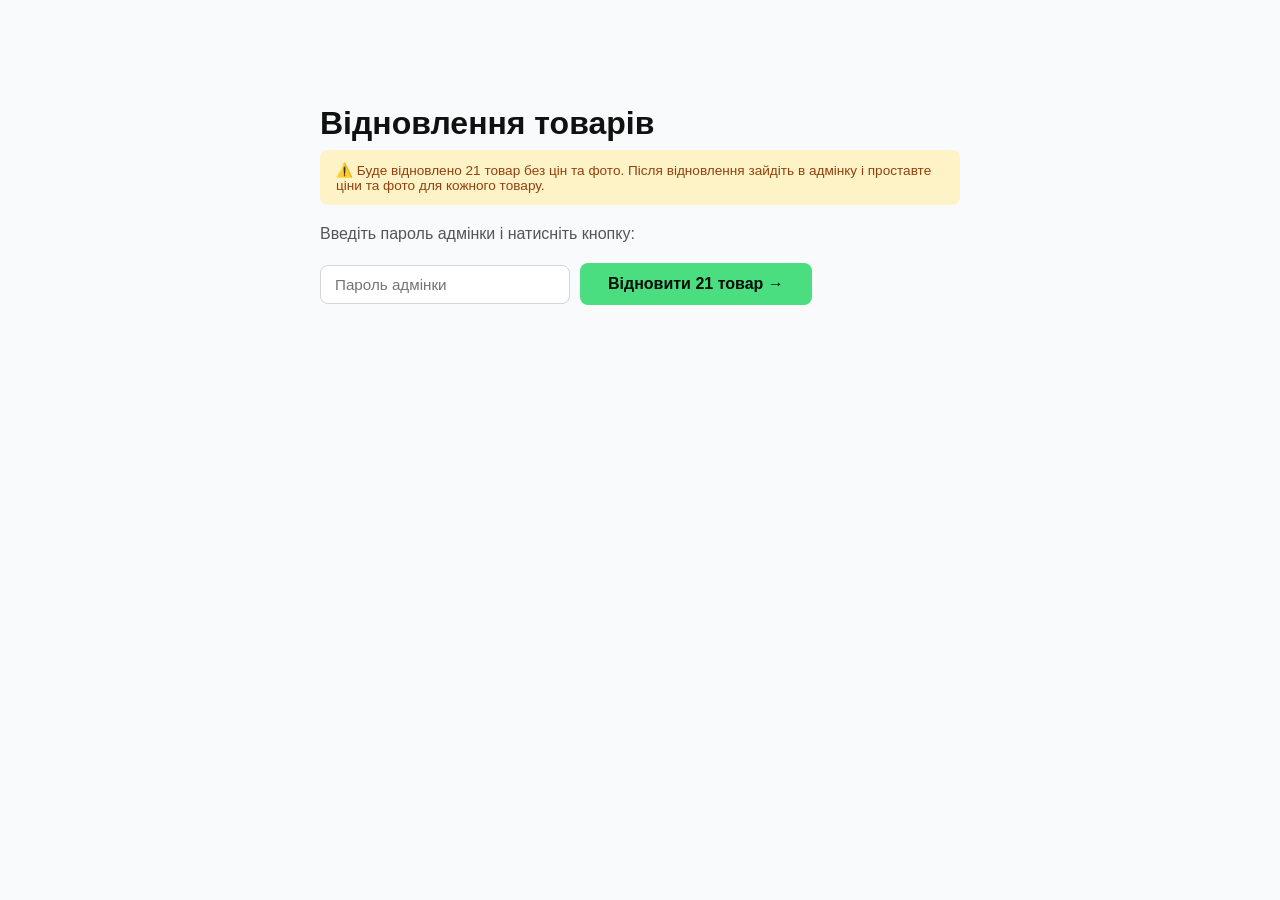
<file: restore.html>
<!DOCTYPE html>
<html lang="uk">
<head>
<meta name="viewport" content="width=device-width,initial-scale=1">
  <meta charset="UTF-8">
  <title>Відновлення товарів</title>
  <style>
    body { font-family: sans-serif; max-width: 640px; margin: 60px auto; padding: 24px; background: #f9fafb; }
    h1 { color: #111; margin-bottom: 8px; }
    p { color: #555; margin-bottom: 20px; }
    .row { display: flex; gap: 10px; margin-bottom: 16px; align-items: center; }
    input { padding: 10px 14px; border: 1.5px solid #d1d5db; border-radius: 8px; font-size: .95rem; width: 220px; }
    button { background: #4ade80; color: #020d04; padding: 12px 28px; border: none; border-radius: 8px; font-size: 1rem; font-weight: 700; cursor: pointer; }
    button:disabled { opacity: .5; cursor: not-allowed; }
    #status { margin-top: 20px; padding: 16px; border-radius: 10px; font-size: .9rem; line-height: 1.6; display: none; }
    .ok { background: #d1fae5; color: #065f46; }
    .err { background: #fee2e2; color: #991b1b; }
    .note { background: #fef3c7; color: #92400e; padding: 12px 16px; border-radius: 8px; font-size: .85rem; margin-bottom: 20px; }
  @media(max-width:600px){.row{flex-wrap:wrap}.row>*{min-width:0;max-width:100%}}
</style>
</head>
<body>
  <h1>Відновлення товарів</h1>
  <div class="note">⚠️ Буде відновлено 21 товар без цін та фото. Після відновлення зайдіть в адмінку і проставте ціни та фото для кожного товару.</div>
  <p>Введіть пароль адмінки і натисніть кнопку:</p>
  <div class="row">
    <input type="password" id="pass" placeholder="Пароль адмінки">
    <button onclick="restore()" id="btn">Відновити 21 товар →</button>
  </div>
  <div id="status"></div>

<script>
var PRODUCTS = [
  {id:1,name:"Бюстгальтер м'ятний з мереживом",nameEn:"Mint Lace Bra",category:"bras",gender:"women",price:1,oldPrice:null,stock:1,rating:5,reviews:0,sizes:["70A","70B","70C","75A","75B","75C","80B","80C","85C"],description:"Ніжний бюстгальтер м'ятного кольору з витонченим мереживним оздобленням. Приємний матеріал забезпечує комфорт протягом усього дня.",details:["Колір: м'ятний","Матеріал: мікрофібра, мереживо","Чашечки: формовані","Застібка: ззаду","Бретелі: регульовані","Догляд: ручне прання 30°C"],imageUrl:""},
  {id:2,name:"Трусики-стрінги чорні",nameEn:"Black Thong Panties",category:"lingerie",gender:"women",price:1,oldPrice:null,stock:1,rating:5,reviews:0,sizes:["XS","S","M","L","XL"],description:"Класичні жіночі трусики-стрінги чорного кольору з мереживними вставками. Мінімальний шов забезпечує непомітність під одягом.",details:["Колір: чорний","Тип: стрінги","Матеріал: мікрофібра, еластан, мереживо","Оздоблення: мереживна вставка ззаду","Догляд: ручне прання 30°C"],imageUrl:""},
  {id:3,name:"Трусики сині вишиті",nameEn:"Blue Embroidered Panties",category:"lingerie",gender:"women",price:1,oldPrice:null,stock:1,rating:5,reviews:0,sizes:["XS","S","M","L","XL"],description:"Жіночі трусики блакитного кольору з ніжним квітковим вишиванням. Легкий матеріал та витончений декор.",details:["Колір: блакитний","Тип: класичні","Матеріал: бавовна, еластан","Оздоблення: квіткова вишивка","Догляд: прання 30°C"],imageUrl:""},
  {id:4,name:"Комплект білий мереживний (4 шт)",nameEn:"White Lace Panties Set (4 pcs)",category:"lingerie",gender:"women",price:1,oldPrice:null,stock:1,rating:5,reviews:0,sizes:["XS","S","M","L","XL"],description:"Набір з 4 пар жіночих трусиків білого кольору з мереживним оздобленням. Чудове рішення — відразу кілька пар за вигідною ціною.",details:["Колір: білий","Тип: класичні","Матеріал: бавовна, мереживо, еластан","Комплект: 4 пари","Оздоблення: мереживна вставка","Догляд: прання 30°C"],imageUrl:""},
  {id:5,name:"Трусики білі з м'ятним кантом",nameEn:"White Panties with Mint Trim",category:"lingerie",gender:"women",price:1,oldPrice:null,stock:1,rating:5,reviews:0,sizes:["XS","S","M","L","XL"],description:"Ніжні жіночі трусики білого кольору з акуратним м'ятним кантом по краях. Комфортна посадка та приємний матеріал.",details:["Колір: білий з м'ятним кантом","Тип: класичні","Матеріал: бавовна, еластан","Оздоблення: кольоровий кант","Догляд: прання 30°C"],imageUrl:""},
  {id:6,name:"Трусики білі з рожевим кантом",nameEn:"White Panties with Pink Trim",category:"lingerie",gender:"women",price:1,oldPrice:null,stock:1,rating:5,reviews:0,sizes:["XS","S","M","L","XL"],description:"Ніжні жіночі трусики білого кольору з акуратним рожевим кантом по краях. Комфортна посадка та приємний матеріал.",details:["Колір: білий з рожевим кантом","Тип: класичні","Матеріал: бавовна, еластан","Оздоблення: кольоровий кант","Догляд: прання 30°C"],imageUrl:""},
  {id:7,name:"Трусики білі з зеленим кантом",nameEn:"White Panties with Green Trim",category:"lingerie",gender:"women",price:1,oldPrice:null,stock:1,rating:5,reviews:0,sizes:["XS","S","M","L","XL"],description:"Ніжні жіночі трусики білого кольору з акуратним зеленим кантом по краях. Комфортна посадка та приємний матеріал.",details:["Колір: білий з зеленим кантом","Тип: класичні","Матеріал: бавовна, еластан","Оздоблення: кольоровий кант","Догляд: прання 30°C"],imageUrl:""},
  {id:8,name:"Трусики білі з квіткою",nameEn:"White Panties with Flower",category:"lingerie",gender:"women",price:1,oldPrice:null,stock:1,rating:5,reviews:0,sizes:["XS","S","M","L","XL"],description:"Ніжні білі трусики з квітковим декором. Романтичний дизайн та комфортна посадка для щоденного носіння.",details:["Колір: білий","Тип: класичні","Матеріал: бавовна, еластан","Оздоблення: квітковий декор","Догляд: прання 30°C"],imageUrl:""},
  {id:9,name:"Трусики рожеві з квіткою",nameEn:"Pink Panties with Flower",category:"lingerie",gender:"women",price:1,oldPrice:null,stock:1,rating:5,reviews:0,sizes:["XS","S","M","L","XL"],description:"Ніжні рожеві трусики з квітковим декором. Романтичний дизайн та комфортна посадка для щоденного носіння.",details:["Колір: рожевий","Тип: класичні","Матеріал: бавовна, еластан","Оздоблення: квітковий декор","Догляд: прання 30°C"],imageUrl:""},
  {id:10,name:"Бюстгальтер білий у горошок",nameEn:"White Polka Dot Bra",category:"bras",gender:"women",price:1,oldPrice:null,stock:1,rating:5,reviews:0,sizes:["70A","70B","70C","75A","75B","75C","80B","80C"],description:"Ніжний бюстгальтер білого кольору з грайливим принтом горошок. Формовані чашечки та зручні бретелі.",details:["Колір: білий з горошком","Матеріал: мікрофібра, еластан","Чашечки: формовані","Застібка: ззаду","Бретелі: регульовані","Догляд: ручне прання 30°C"],imageUrl:""},
  {id:11,name:"Бюстгальтер рожевий з чорним мереживом",nameEn:"Pink Bra with Black Lace",category:"bras",gender:"women",price:1,oldPrice:null,stock:1,rating:5,reviews:0,sizes:["70A","70B","70C","75A","75B","75C","80B","80C","85C"],description:"Яскравий рожевий бюстгальтер з пишним чорним мереживом. Поєднання кольорів створює ефектний та жіночний вигляд.",details:["Колір: рожевий з чорним мереживом","Матеріал: мікрофібра, мереживо, еластан","Чашечки: формовані","Застібка: ззаду","Бретелі: регульовані","Догляд: ручне прання 30°C"],imageUrl:""},
  {id:12,name:"Шкарпетки Nike червоні (3 пари)",nameEn:"Nike Red Socks (3 pairs)",category:"summer",gender:"women",price:1,oldPrice:null,stock:1,rating:5,reviews:0,sizes:["35-38","38-40","40-42"],description:"Набір з 3 пар яскравих червоних шкарпеток Nike. Якісний матеріал та фірмовий логотип.",details:["Колір: червоний","Тип: короткі (анкл)","Матеріал: бавовна, поліестер, еластан","Бренд: Nike","Комплект: 3 пари","Логотип: фірмовий Swoosh","Догляд: прання 40°C"],imageUrl:""},
  {id:13,name:"Шкарпетки Elit теракотові",nameEn:"Elit Terracotta Socks",category:"summer",gender:"women",price:1,oldPrice:null,stock:1,rating:5,reviews:0,sizes:["35-38","38-40","40-42"],description:"Стильні шкарпетки теракотового кольору бренду Elit. Натуральний склад та комфортна посадка.",details:["Колір: теракотовий","Тип: середньої висоти","Матеріал: бавовна, поліамід, еластан","Бренд: Elit","Догляд: прання 40°C"],imageUrl:""},
  {id:14,name:"Шкарпетки Elit сірі",nameEn:"Elit Grey Socks",category:"summer",gender:"women",price:1,oldPrice:null,stock:1,rating:5,reviews:0,sizes:["35-38","38-40","40-42"],description:"Класичні сірі шкарпетки бренду Elit. Натуральний склад та комфортна посадка для повсякденного носіння.",details:["Колір: сірий","Тип: середньої висоти","Матеріал: бавовна, поліамід, еластан","Бренд: Elit","Догляд: прання 40°C"],imageUrl:""},
  {id:15,name:"Шкарпетки Fashion Socks чорні",nameEn:"Fashion Socks Black",category:"summer",gender:"women",price:1,oldPrice:null,stock:1,rating:5,reviews:0,sizes:["35-38","38-40","40-42"],description:"Стильні короткі шкарпетки чорного кольору з яскравим кольоровим візерунком по резинці.",details:["Колір: чорний з кольоровим декором","Тип: короткі (анкл)","Матеріал: бавовна, поліамід, еластан","Бренд: Fashion Socks","Догляд: прання 40°C"],imageUrl:""},
  {id:16,name:"Шкарпетки Fashion Socks темно-сірі в горошок",nameEn:"Fashion Socks Dark Grey Polka Dot",category:"summer",gender:"women",price:1,oldPrice:null,stock:1,rating:5,reviews:0,sizes:["35-38","38-40","40-42"],description:"Елегантні короткі шкарпетки темно-сірого кольору з дрібним горошковим візерунком.",details:["Колір: темно-сірий з білим горошком","Тип: короткі (анкл)","Матеріал: бавовна, поліамід, еластан","Бренд: Fashion Socks","Оздоблення: дрібний горошок","Догляд: прання 40°C"],imageUrl:""},
  {id:17,name:"Шкарпетки Fashion Socks малинові (4 пари)",nameEn:"Fashion Socks Burgundy (4 pairs)",category:"summer",gender:"women",price:1,oldPrice:null,stock:1,rating:5,reviews:0,sizes:["35-38","38-40","40-42"],description:"Набір з 4 пар коротких шкарпеток яскравого малинового кольору з дрібним горошковим візерунком.",details:["Колір: малиновий з горошком","Тип: короткі (анкл)","Матеріал: бавовна, поліамід, еластан","Бренд: Fashion Socks","Комплект: 4 пари","Догляд: прання 40°C"],imageUrl:""},
  {id:18,name:"Шкарпетки Fashion Socks білі з мереживом",nameEn:"Fashion Socks White with Lace",category:"summer",gender:"women",price:1,oldPrice:null,stock:1,rating:5,reviews:0,sizes:["35-38","38-40","40-42"],description:"Ніжні короткі шкарпетки білого кольору з дрібним горошком та витонченим блакитним мереживним оздобленням по краю.",details:["Колір: білий з темним горошком","Тип: короткі (анкл)","Матеріал: бавовна, поліамід, еластан","Бренд: Fashion Socks","Оздоблення: блакитне мереживо по резинці","Догляд: прання 40°C"],imageUrl:""},
  {id:19,name:"Шкарпетки термо чорні",nameEn:"Black Thermal Socks",category:"winter",gender:"women",price:1,oldPrice:null,stock:1,rating:5,reviews:0,sizes:["36-38","38-40","40-42","42-44"],description:"Теплі термошкарпетки чорного кольору для холодної пори року. Утримують тепло та забезпечують комфорт навіть у сильні морози.",details:["Колір: чорний","Тип: термо, середньої висоти","Матеріал: бавовна, вовна, поліамід, еластан","Серія: ТЕРМО","Призначення: зима, активний відпочинок","Догляд: прання 30°C"],imageUrl:""},
  {id:20,name:"Шкарпетки термо темно-коричневі",nameEn:"Dark Brown Thermal Socks",category:"winter",gender:"women",price:1,oldPrice:null,stock:1,rating:5,reviews:0,sizes:["36-38","38-40","40-42","42-44"],description:"Теплі термошкарпетки темно-коричневого кольору для холодної пори року. Щільний матеріал чудово зберігає тепло.",details:["Колір: темно-коричневий","Тип: термо, середньої висоти","Матеріал: бавовна, вовна, поліамід, еластан","Серія: TERMO","Призначення: зима, активний відпочинок","Догляд: прання 30°C"],imageUrl:""},
  {id:21,name:"Шкарпетки Chanel бежеві",nameEn:"Beige Chanel Socks",category:"summer",gender:"women",price:1,oldPrice:null,stock:1,rating:5,reviews:0,sizes:["36-38","38-41"],description:"Стильні шкарпетки бежевого кольору з фірмовим логотипом Chanel. Виконані в рубчик для кращої посадки.",details:["Колір: бежевий / пудровий","Тип: середньої висоти, в рубчик","Матеріал: бавовна, поліамід, еластан","Бренд: Chanel","Оздоблення: логотип CC","Догляд: прання 30°C"],imageUrl:""}
];

async function restore() {
  var btn = document.getElementById('btn');
  var pass = document.getElementById('pass').value.trim();
  var status = document.getElementById('status');
  if (!pass) { alert('Введіть пароль'); return; }
  btn.disabled = true;
  btn.textContent = 'Входимо...';
  status.style.display = 'block';
  status.className = '';
  status.textContent = '⏳ Входимо в адмінку...';

  try {
    var r1 = await fetch('/api/admin/login', {
      method: 'POST',
      headers: {'Content-Type': 'application/json'},
      body: JSON.stringify({password: pass})
    });
    var d1 = await r1.json();
    if (!d1.token) throw new Error('Невірний пароль');

    status.textContent = '⏳ Зберігаємо ' + PRODUCTS.length + ' товарів...';
    var r2 = await fetch('/api/products', {
      method: 'PUT',
      headers: {'Content-Type': 'application/json', 'Authorization': 'Bearer ' + d1.token},
      body: JSON.stringify(PRODUCTS)
    });
    var d2 = await r2.json();

    status.className = 'ok';
    status.textContent = '✅ Відновлено ' + d2.count + ' товарів!\n\nТепер зайдіть в адмінку та для кожного товару:\n1. Натисніть ✏️ Змінити\n2. Вкажіть правильну ціну\n3. Додайте фото\n\nПісля цього видаліть цю сторінку (restore.html) з сайту.';
    btn.textContent = '✅ Готово!';
  } catch(e) {
    status.className = 'err';
    status.textContent = '❌ Помилка: ' + e.message;
    btn.disabled = false;
    btn.textContent = 'Спробувати ще раз';
  }
}
</script>
</body>
</html>
</file>
